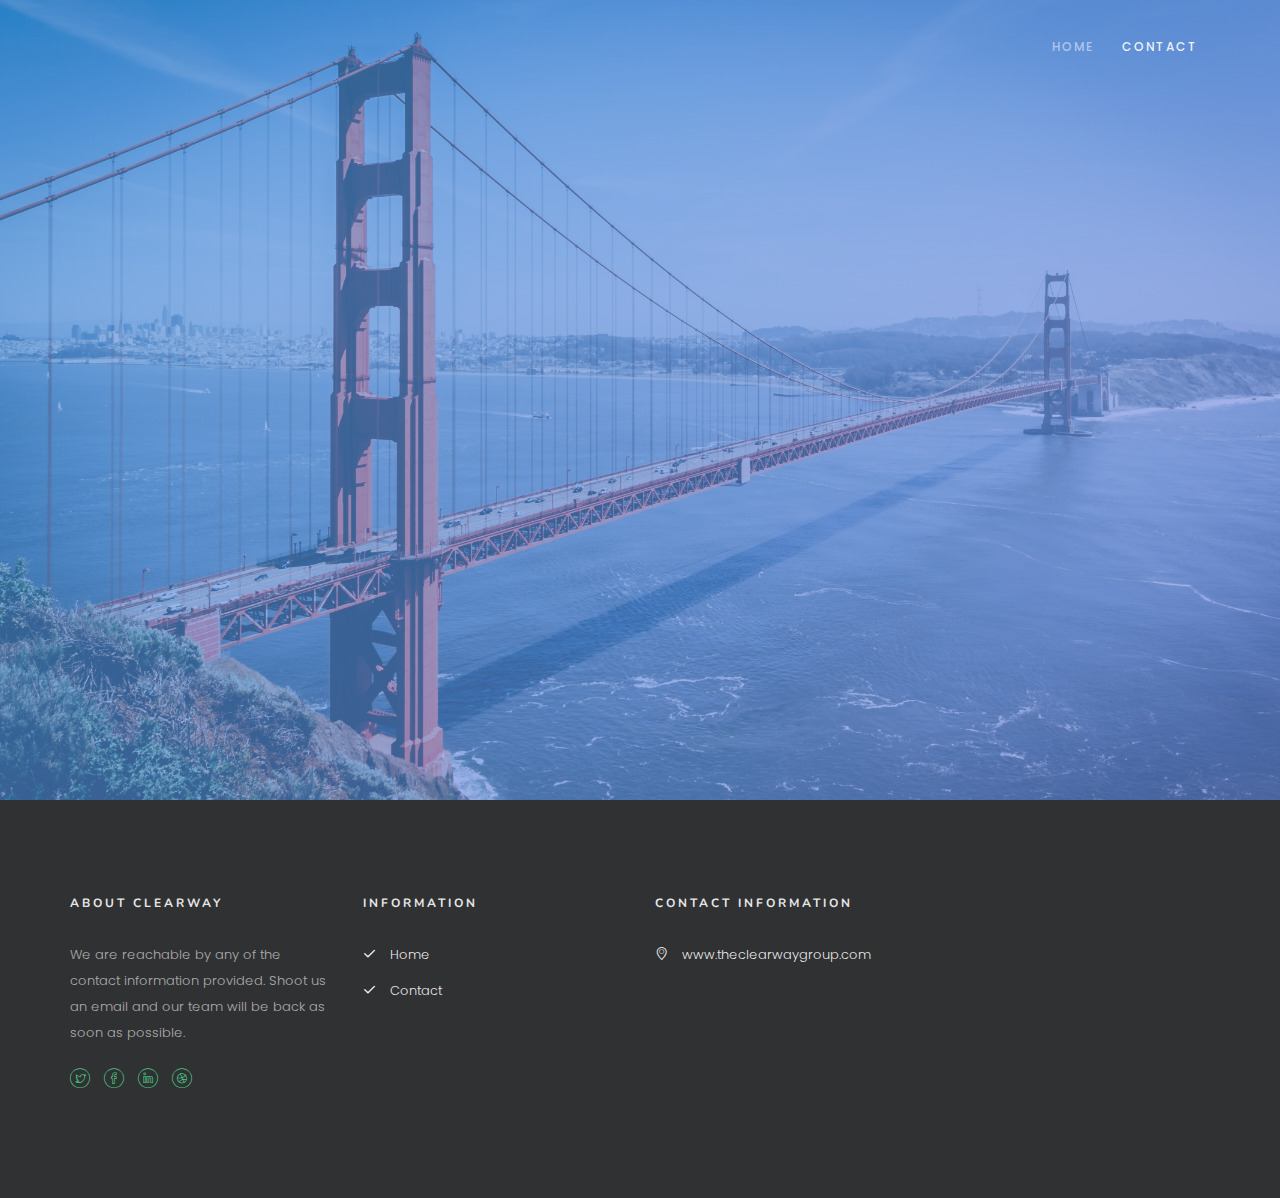
<file: index.html>
<!DOCTYPE HTML>
<html>
	<head>
	<meta charset="utf-8">
	<meta http-equiv="X-UA-Compatible" content="IE=edge">
	<title>Clearway</title>
	<meta name="viewport" content="width=device-width, initial-scale=1">
	<meta name="description" content="" />
	<meta name="keywords" content="" />
	<meta name="author" content="" />

	<link rel="apple-touch-icon" sizes="180x180" href="images/favicon_io/apple-touch-icon.png">
    <link rel="icon" type="image/png" sizes="32x32" href="images/favicon_io/favicon-32x32.png">
    <link rel="icon" type="image/png" sizes="16x16" href="images/favicon_io/favicon-16x16.png">
    <link rel="manifest" href="images/favicon_io/site.webmanifest">

  <!-- Facebook and Twitter integration -->
	<meta property="og:title" content=""/>
	<meta property="og:image" content=""/>
	<meta property="og:url" content=""/>
	<meta property="og:site_name" content=""/>
	<meta property="og:description" content=""/>
	<meta name="twitter:title" content="" />
	<meta name="twitter:image" content="" />
	<meta name="twitter:url" content="" />
	<meta name="twitter:card" content="" />

	<link href="https://fonts.googleapis.com/css?family=Poppins:300,400,500,600" rel="stylesheet">
	<link href="https://fonts.googleapis.com/css?family=Nunito:200,300,400" rel="stylesheet">
	
	<!-- Animate.css -->
	<link rel="stylesheet" href="css/animate.css">
	<!-- Icomoon Icon Fonts-->
	<link rel="stylesheet" href="css/icomoon.css">
	<!-- Bootstrap  -->
	<link rel="stylesheet" href="css/bootstrap.css">

	<!-- Magnific Popup -->
	<link rel="stylesheet" href="css/magnific-popup.css">

	<!-- Owl Carousel -->
	<link rel="stylesheet" href="css/owl.carousel.min.css">
	<link rel="stylesheet" href="css/owl.theme.default.min.css">

	<!-- Theme style  -->
	<link rel="stylesheet" href="css/style.css">

	<!-- Modernizr JS -->
	<script src="js/modernizr-2.6.2.min.js"></script>
	<!-- FOR IE9 below -->
	<!--[if lt IE 9]>
	<script src="js/respond.min.js"></script>
	<![endif]-->

	</head>
	<body>
		
	<div class="colorlib-loader"></div>

	<div id="page">
		<nav class="colorlib-nav" role="navigation">
			<div class="top-menu">
				<div class="container">
					<div class="row">
						<div class="col-md-2">
							<!-- <div id="colorlib-logo"><a href="index.html">Clearway</a></div> -->
						</div>
						<div class="col-md-10 text-right menu-1">
							<ul>
								<li class="active"><a href="index.html">Home</a></li>
							<!--	<li class="has-dropdown">
									<a href="work.html">Works</a>
									<ul class="dropdown">
										<li><a href="work-grid.html">Works grid with text</a></li>
										<li><a href="work-grid-without-text.html">Works grid w/o text</a></li>
									</ul>
								</li> -->
							
								<li><a href="contact.html">Contact</a></li>
							</ul>
						</div>
					</div>
				</div>
			</div>
		</nav>

		<section id="home" class="video-hero" style="height: 800px; background-image: url(images/cover_img_1.jpg);  background-size:cover; background-position: center center;background-attachment:fixed;" data-section="home">
		<div class="overlay"></div>




			<div class="display-t text-center">
				<div class="display-tc">
					<div class="container">
						<div class="col-md-12 col-md-offset-0">
							<div class="animate-box">
								<img src="images/clearway-1.png" style="max-height: 120px; width: auto center alt=" >
								<p>Smart Technology Formation</p>

							<!-- 	<h2>Clearway</h2> -->
								
							<!--	<p><a href="gallery.html" class="btn btn-primary btn-lg btn-custom">Get premium</a></p>  -->
							</div>
						</div>
					</div>
				</div>
			</div>
		</section>

	<!--	<div class="colorlib-featured">
			<div class="row animate-box">
				<div class="featured-wrap">
					<div class="owl-carousel">
						<div class="item">
							<div class="col-md-8 col-md-offset-2">
								<div class="featured-entry">
									<img class="img-responsive" src="images/dashboard_full_1.jpg" alt="">
								</div>
							</div>
						</div>
						<div class="item">
							<div class="col-md-8 col-md-offset-2">
								<div class="featured-entry">
									<img class="img-responsive" src="images/dashboard_full_2.jpg" alt="">
								</div>
							</div>
						</div>
						<div class="item">
							<div class="col-md-8 col-md-offset-2">
								<div class="featured-entry">
									<img class="img-responsive" src="images/dashboard_full_3.jpg" alt="">
								</div>
							</div>
						</div>
					</div>
				</div>
			</div>
		</div>
	-->
		<!-- <div class="colorlib-services colorlib-bg-white">
			<div class="container">
				<div class="row">
					<div class="col-md-4 text-center animate-box">
						<div class="services">
							<span class="icon">
								<i class="icon-map-pin"></i>
							</span>
							<div class="desc">
								<h3>World's Best Location</h3>
								<p>Clearway Group is based in the best location in the world for an effective Cannabis Production, Jujuy, Argentina.</p>
							</div>
						</div>
					</div>
					<div class="col-md-4 text-center animate-box">
						<div class="services">
							<span class="icon">
								<i class="icon-beaker"></i>
							</span>
							<div class="desc">
								<h3>Scientific Approach</h3>
								<p>Constantly optimizing our current results. With scientific background and knowledge we strive to innovate in the Cannabis Industry.</p>
							</div>
						</div>
					</div>
					<div class="col-md-4 text-center animate-box">
						<div class="services">
							<span class="icon">
								<i class="icon-globe"></i>
							</span>
							<div class="desc">
								<h3>International Market</h3>
								<p>We produce and ship to the whole world, from Israel to Canada. We produce first quality Cannabis Oil Concentrate from Jujuy, Argentina. </p>
							</div>
						</div>
					</div>
				</div>
			</div>
		</div> -->
<!--
		<div class="colorlib-intro">
			<div class="container">
				<div class="row">
					<div class="col-md-8 col-md-offset-2 text-center colorlib-heading animate-box">
						<h2>Collaborate with your design team in a new way</h2>
						<p>Even the all-powerful Pointing has no control about the blind texts it is an almost unorthographic life One day however a small line of blind text by the name of Lorem Ipsum decided to leave for the far World of Grammar.</p>
					</div>
				</div>
				-->
		<!--		<div class="row">
					<div class="col-md-12 animate-box">
						<span class="play"><a href="https://vimeo.com/channels/staffpicks/93951774" class="pulse popup-vimeo"><i class="icon-play3"></i></a></span>
					</div>
				</div> -->
		<!-- 	</div>
		</div>
 -->
		<!-- <div id="colorlib-counter" class="colorlib-counters" style="background-image: url(images/cover_img_1.jpg);" data-stellar-background-ratio="0.5">
			<div class="overlay"></div>
			<div class="container">
				<div class="row">
					<div class="col-md-12">
						<div class="col-md-4 col-sm-4 text-center animate-box">
							<div class="counter-entry">
								<span class="icon"><i class="flaticon-ribbon"></i></span>
								<div class="desc">
									<span class="colorlib-counter js-counter" data-from="0" data-to="1500" data-speed="5000" data-refresh-interval="50"></span>
									<span class="colorlib-counter-label">Of customers are satisfied with our professional support</span>
								</div>
							</div>
						</div>
						<div class="col-md-4 col-sm-4 text-center animate-box">
							<div class="counter-entry">
								<span class="icon"><i class="flaticon-church"></i></span>
								<div class="desc">
									<span class="colorlib-counter js-counter" data-from="0" data-to="500" data-speed="5000" data-refresh-interval="50"></span>
									<span class="colorlib-counter-label">Amazing preset options to be mixed and combined</span>
								</div>
							</div>
						</div>
						<div class="col-md-4 col-sm-4 text-center animate-box">
							<div class="counter-entry">
								<span class="icon"><i class="flaticon-dove"></i></span>
								<div class="desc">
									<span class="colorlib-counter js-counter" data-from="0" data-to="1200" data-speed="5000" data-refresh-interval="50"></span>
									<span class="colorlib-counter-label">Average response time on live chat support channel</span>
								</div>
							</div>
						</div>
					</div>
				</div>
			</div>
		</div> -->
		<!-- 

		<div class="colorlib-work-featured colorlib-bg-white">
			<div class="container">
				<div class="row mobile-wrap">
					<div class="col-md-5 animate-box">
						<div class="mobile-img" style="background-image: url(images/mobile-1.jpg);"></div>
					</div>
					<div class="col-md-7 animate-box">
						<div class="desc">
							<h2>About Us</h2>
							<div class="features">
								<span class="icon"><i class="icon-lightbulb"></i></span>
								<div class="f-desc">
									<h1>We help companies and governments acquire and develop disruptive production and information technologies.</h1>
								</div>
							</div>
							<div class="features">
								<span class="icon"><i class="icon-circle-compass"></i></span>
								<div class="f-desc">
									<h1>Contact us and take your company to the next level by introducing high performance technologies.</h1>
								</div>
							</div>
						<div class="features">
								<span class="icon"><i class="icon-beaker"></i></span>
								<div class="f-desc">
									<p>Farm to Lab Approach. At Clearway we firmly believe in the constant & mutual collaboration between the Cannabis Producer and the Investigation Facility. With the vision to create constant improvement on our production.</p>
								</div>
							</div> -->
						<!-- 	<p><a href="contact.html" class="btn btn-primary btn-outline with-arrow">Start collaborating <i class="icon-arrow-right3"></i></a></p>
						</div>
					</div>
				</div> 

			-->
			<!-- 	<div class="row mobile-wrap">
					<div class="col-md-5 col-md-push-7 animate-box">
						<div class="mobile-img" style="background-image: url(images/mobile-2.jpg);"></div>
					<!-- </div>
					<div class="col-md-7 col-md-pull-5 animate-box">
						<div class="desc">
							<h2>Our Clients</h2>
							<div class="features">
								<span class="icon"><i class="icon-tools-2"></i></span>
								<div class="f-desc">
									<p>Clearway Group possesses a unique license to legally produce and manufacture Cannabidiols in Jujuy, Argentina. This enables Clearway to completely harness the potential of Jujuy's fruitful soil while being fully compliant with local regulation.</p>
								</div>
							</div>
							<div class="features">
								<span class="icon"><i class="icon-circle-compass"></i></span>
								<div class="f-desc">
									<p>We have the legal bac </p>
								</div>
							</div>
							<div class="features">
								<span class="icon"><i class="icon-linegraph"></i></span>
								<div class="f-desc">
									<p>Clearway produces and treats raw Cannabidiols to generate concentrated Cannabis Oil which is sold to the pharmaceutical industry for Medical and Investigation purposes only. We disseminate our product through the main Cannabidiols investigation regions, from Israel to Canada.</p>
								</div>
							</div>
							<p><a href="contact.html" class="btn btn-primary btn-outline with-arrow">Start collaborating <i class="icon-arrow-right3"></i></a></p>
						</div>
					</div> -->
				</div>
			</div>
		</div>

	<!--	<div class="colorlib-blog">
			<div class="container">
				<div class="row">
					<div class="col-md-8 col-md-offset-2 text-center colorlib-heading animate-box">
						<h2>News from our Blog</h2>
						<p>Even the all-powerful Pointing has no control about the blind texts it is an almost unorthographic life One day however a small line of blind text by the name of Lorem Ipsum decided to leave for the far World of Grammar.</p>
					</div>
				</div>
				<div class="row">
					<div class="col-md-4 animate-box">
						<article>
							<h2>Building the Mention Sales Application on Unapp</h2>
							<p class="admin"><span>May 12, 2018</span></p>
							<p>Even the all-powerful Pointing has no control about the blind texts it is an almost unorthographic life</p>
							<p class="author-wrap"><a href="#" class="author-img" style="background-image: url(images/person1.jpg);"></a> <a href="#" class="author">by Dave Miller</a></p>
						</article>
					</div>
					<div class="col-md-4 animate-box">
						<article>
							<h2>Building the Mention Sales Application on Unapp</h2>
							<p class="admin"><span>May 12, 2018</span></p>
							<p>Even the all-powerful Pointing has no control about the blind texts it is an almost unorthographic life</p>
							<p class="author-wrap"><a href="#" class="author-img" style="background-image: url(images/person2.jpg);"></a> <a href="#" class="author">by Dave Miller</a></p>
						</article>
					</div>
					<div class="col-md-4 animate-box">
						<article>
							<h2>Building the Mention Sales Application on Unapp</h2>
							<p class="admin"><span>May 12, 2018</span></p>
							<p>Even the all-powerful Pointing has no control about the blind texts it is an almost unorthographic life</p>
							<p class="author-wrap"><a href="#" class="author-img" style="background-image: url(images/person3.jpg);"></a> <a href="#" class="author">by Dave Miller</a></p>
						</article>
					</div>
				</div>
			</div>
		</div>
-->
	<!-- 	<div id="colorlib-subscribe" class="colorlib-subscribe" style="background-image: url(images/cover_img_1.jpg);" data-stellar-background-ratio="0.5">
			<div class="overlay"></div>
			<div class="container">
				<div class="row">
					<div class="col-md-10 col-md-offset-1 text-center colorlib-heading animate-box">
						<h2>Join our NewsLetter</h2>
						<p>Subscribe to receive Clearway's information right to your inbox.</p>
					</div>
				</div>
				<div class="row animate-box">
					<div class="col-md-6 col-md-offset-3">
						<div class="row">
							<div class="col-md-12">
							<form class="form-inline qbstp-header-subscribe">
								<div class="col-three-forth">
									<div class="form-group">
										<input type="text" class="form-control" id="email" placeholder="Enter your email">
									</div>
								</div>
								<div class="col-one-third">
									<div class="form-group">
										<button type="submit" class="btn btn-primary">Subscribe Now</button>
									</div>
								</div>
							</form>
							</div>
						</div>
					</div>
				</div>
			</div>
		</div>

	<!--	<div class="colorlib-pricing">
			<div class="container">
				<div class="row">
					<div class="col-md-8 col-md-offset-2 text-center colorlib-heading animate-box">
						<h2>Pricing</h2>
						<p>Even the all-powerful Pointing has no control about the blind texts it is an almost unorthographic life One day however a small line of blind text by the name</p>
					</div>
				</div>
				<div class="row">
					<div class="col-md-3 text-center animate-box">
						<div class="pricing">
							<h2 class="pricing-heading">Starter</h2>
							<div class="price"><sup class="currency">$</sup>9<small>per month</small></div>
							<p>Far far away, behind the word mountains, far from the countries Vokalia and Consonantia, there live the blind texts.</p>
							<p><a href="#" class="btn btn-primary">Select Plan</a></p>
						</div>
					</div>
					<div class="col-md-3 text-center animate-box">
						<div class="pricing">
							<h2 class="pricing-heading">Basic</h2>
							<div class="price"><sup class="currency">$</sup>27<small>per month</small></div>
							<p>Far far away, behind the word mountains, far from the countries Vokalia and Consonantia, there live the blind texts.</p>
							<p><a href="#" class="btn btn-primary">Select Plan</a></p>
						</div>
					</div>
					<div class="col-md-3 text-center animate-box">
						<div class="pricing">
							<h2 class="pricing-heading">Pro</h2>
							<div class="price"><sup class="currency">$</sup>74<small>per month</small></div>
							<p>Far far away, behind the word mountains, far from the countries Vokalia and Consonantia, there live the blind texts.</p>
							<p><a href="#" class="btn btn-primary">Select Plan</a></p>
						</div>
					</div>
					<div class="col-md-3 text-center animate-box">
						<div class="pricing">
							<h2 class="pricing-heading">Unlimited</h2>
							<div class="price"><sup class="currency">$</sup>140<small>per month</small></div>
							<p>Far far away, behind the word mountains, far from the countries Vokalia and Consonantia, there live the blind texts.</p>
							<p><a href="#" class="btn btn-primary">Select Plan</a></p>
						</div>
					</div>
				</div>
			</div>
		</div>
			-->
		<footer id="colorlib-footer">
			<div class="container">
				<div class="row row-pb-md">
					<div class="col-md-3 colorlib-widget">
						<h4>About Clearway</h4>
						<p> We are reachable by any of the contact information provided. Shoot us an email and our team will be back as soon as possible. </p>
						<p>
							<ul class="colorlib-social-icons">
								<li><a href="#"><i class="icon-twitter"></i></a></li>
								<li><a href="#"><i class="icon-facebook"></i></a></li>
								<li><a href="#"><i class="icon-linkedin"></i></a></li>
								<li><a href="#"><i class="icon-dribbble"></i></a></li>
							</ul>
						</p>
					</div>
					<div class="col-md-3 colorlib-widget">
						<h4>Information</h4>
						<p>
							<ul class="colorlib-footer-links">
								<li><a href="#"><i class="icon-check"></i> Home</a></li>
								
							
							<!--	<li><a href="#"><i class="icon-check"></i> About</a></li> -->
						
								<li><a href="#"><i class="icon-check"></i> Contact</a></li>
								
							</ul>
						</p>
					</div>

				<!--	<div class="col-md-3 colorlib-widget">
						<h4>Recent Blog</h4>
						<div class="f-blog">
							<a href="blog.html" class="blog-img" style="background-image: url(images/blog-1.jpg);">
							</a>
							<div class="desc">
								<h2><a href="blog.html">Photoshoot Technique</a></h2>
								<p class="admin"><span>30 March 2018</span></p>
							</div>
						</div>
						<div class="f-blog">
							<a href="blog.html" class="blog-img" style="background-image: url(images/blog-2.jpg);">
							</a>
							<div class="desc">
								<h2><a href="blog.html">Camera Lens Shoot</a></h2>
								<p class="admin"><span>30 March 2018</span></p>
							</div>
						</div>
						<div class="f-blog">
							<a href="blog.html" class="blog-img" style="background-image: url(images/blog-3.jpg);">
							</a>
							<div class="desc">
								<h2><a href="blog.html">Imahe the biggest photography studio</a></h2>
								<p class="admin"><span>30 March 2018</span></p>
							</div>
						</div>
					</div>
-->
					<div class="col-md-3 colorlib-widget">
						<h4>Contact Information</h4>
						<ul class="colorlib-footer-links">
							<!-- <li> <br> Located in Buenos Aires, Argentina </li> -->
						<!-- 	<li><a href="tel://1234567920"><i class="icon-phone"></i> +54 11 6647 2830</a></li>
							<li><a href="mailto:info@yoursite.com"><i class="icon-envelope"></i> info@clerway.group</a></li> -->
							<li><a href="#"><i class="icon-location4"></i> www.theclearwaygroup.com </a></li>
						</ul>
					</div>
				</div>
			</div>
			
		</footer>
	</div>

	<div class="gototop js-top">
		<a href="#" class="js-gotop"><i class="icon-arrow-up2"></i></a>
	</div>
	
	<!-- jQuery -->
	<script src="js/jquery.min.js"></script>
	<!-- jQuery Easing -->
	<script src="js/jquery.easing.1.3.js"></script>
	<!-- Bootstrap -->
	<script src="js/bootstrap.min.js"></script>
	<!-- Waypoints -->
	<script src="js/jquery.waypoints.min.js"></script>
	<!-- Stellar Parallax -->
	<script src="js/jquery.stellar.min.js"></script>
	<!-- YTPlayer -->
	<script src="js/jquery.mb.YTPlayer.min.js"></script>
	<!-- Owl carousel -->
	<script src="js/owl.carousel.min.js"></script>
	<!-- Magnific Popup -->
	<script src="js/jquery.magnific-popup.min.js"></script>
	<script src="js/magnific-popup-options.js"></script>
	<!-- Counters -->
	<script src="js/jquery.countTo.js"></script>
	<!-- Main -->
	<script src="js/main.js"></script>

	</body>
</html>
</file>
<file: css/icomoon.css>
@font-face {
  font-family: 'icomoon';
  src:  url('fonts/icomoon.eot?5j2n32');
  src:  url('fonts/icomoon.eot?5j2n32#iefix') format('embedded-opentype'),
    url('fonts/icomoon.ttf?5j2n32') format('truetype'),
    url('fonts/icomoon.woff?5j2n32') format('woff'),
    url('fonts/icomoon.svg?5j2n32#icomoon') format('svg');
  font-weight: normal;
  font-style: normal;
}

[class^="icon-"], [class*=" icon-"] {
  /* use !important to prevent issues with browser extensions that change fonts */
  font-family: 'icomoon' !important;
  speak: none;
  font-style: normal;
  font-weight: normal;
  font-variant: normal;
  text-transform: none;
  line-height: 1;

  /* Better Font Rendering =========== */
  -webkit-font-smoothing: antialiased;
  -moz-osx-font-smoothing: grayscale;
}

.icon-eye2:before {
  content: "\e064";
}
.icon-paper-clip:before {
  content: "\e065";
}
.icon-mail5:before {
  content: "\e066";
}
.icon-toggle:before {
  content: "\e067";
}
.icon-layout:before {
  content: "\e068";
}
.icon-link2:before {
  content: "\e069";
}
.icon-bell2:before {
  content: "\e06a";
}
.icon-lock3:before {
  content: "\e06b";
}
.icon-unlock:before {
  content: "\e06c";
}
.icon-ribbon2:before {
  content: "\e06d";
}
.icon-image2:before {
  content: "\e06e";
}
.icon-signal:before {
  content: "\e06f";
}
.icon-target3:before {
  content: "\e070";
}
.icon-clipboard3:before {
  content: "\e071";
}
.icon-clock3:before {
  content: "\e072";
}
.icon-watch:before {
  content: "\e073";
}
.icon-air-play:before {
  content: "\e074";
}
.icon-camera3:before {
  content: "\e075";
}
.icon-video2:before {
  content: "\e076";
}
.icon-disc:before {
  content: "\e077";
}
.icon-printer3:before {
  content: "\e078";
}
.icon-monitor:before {
  content: "\e079";
}
.icon-server:before {
  content: "\e07a";
}
.icon-cog2:before {
  content: "\e07b";
}
.icon-heart3:before {
  content: "\e07c";
}
.icon-paragraph:before {
  content: "\e07d";
}
.icon-align-justify:before {
  content: "\e07e";
}
.icon-align-left:before {
  content: "\e07f";
}
.icon-align-center:before {
  content: "\e080";
}
.icon-align-right:before {
  content: "\e081";
}
.icon-book2:before {
  content: "\e082";
}
.icon-layers2:before {
  content: "\e083";
}
.icon-stack2:before {
  content: "\e084";
}
.icon-stack-2:before {
  content: "\e085";
}
.icon-paper:before {
  content: "\e086";
}
.icon-paper-stack:before {
  content: "\e087";
}
.icon-search3:before {
  content: "\e088";
}
.icon-zoom-in2:before {
  content: "\e089";
}
.icon-zoom-out2:before {
  content: "\e08a";
}
.icon-reply2:before {
  content: "\e08b";
}
.icon-circle-plus:before {
  content: "\e08c";
}
.icon-circle-minus:before {
  content: "\e08d";
}
.icon-circle-check:before {
  content: "\e08e";
}
.icon-circle-cross:before {
  content: "\e08f";
}
.icon-square-plus:before {
  content: "\e090";
}
.icon-square-minus:before {
  content: "\e091";
}
.icon-square-check:before {
  content: "\e092";
}
.icon-square-cross:before {
  content: "\e093";
}
.icon-microphone:before {
  content: "\e094";
}
.icon-record:before {
  content: "\e095";
}
.icon-skip-back:before {
  content: "\e096";
}
.icon-rewind:before {
  content: "\e097";
}
.icon-play4:before {
  content: "\e098";
}
.icon-pause3:before {
  content: "\e099";
}
.icon-stop3:before {
  content: "\e09a";
}
.icon-fast-forward:before {
  content: "\e09b";
}
.icon-skip-forward:before {
  content: "\e09c";
}
.icon-shuffle2:before {
  content: "\e09d";
}
.icon-repeat:before {
  content: "\e09e";
}
.icon-folder2:before {
  content: "\e09f";
}
.icon-umbrella:before {
  content: "\e0a0";
}
.icon-moon:before {
  content: "\e0a1";
}
.icon-thermometer:before {
  content: "\e0a2";
}
.icon-drop:before {
  content: "\e0a3";
}
.icon-sun2:before {
  content: "\e0a4";
}
.icon-cloud3:before {
  content: "\e0a5";
}
.icon-cloud-upload2:before {
  content: "\e0a6";
}
.icon-cloud-download2:before {
  content: "\e0a7";
}
.icon-upload4:before {
  content: "\e0a8";
}
.icon-download4:before {
  content: "\e0a9";
}
.icon-location3:before {
  content: "\e0aa";
}
.icon-location-2:before {
  content: "\e0ab";
}
.icon-map3:before {
  content: "\e0ac";
}
.icon-battery:before {
  content: "\e0ad";
}
.icon-head:before {
  content: "\e0ae";
}
.icon-briefcase3:before {
  content: "\e0af";
}
.icon-speech-bubble:before {
  content: "\e0b0";
}
.icon-anchor2:before {
  content: "\e0b1";
}
.icon-globe2:before {
  content: "\e0b2";
}
.icon-box:before {
  content: "\e0b3";
}
.icon-reload:before {
  content: "\e0b4";
}
.icon-share3:before {
  content: "\e0b5";
}
.icon-marquee:before {
  content: "\e0b6";
}
.icon-marquee-plus:before {
  content: "\e0b7";
}
.icon-marquee-minus:before {
  content: "\e0b8";
}
.icon-tag:before {
  content: "\e0b9";
}
.icon-power2:before {
  content: "\e0ba";
}
.icon-command2:before {
  content: "\e0bb";
}
.icon-alt:before {
  content: "\e0bc";
}
.icon-esc:before {
  content: "\e0bd";
}
.icon-bar-graph:before {
  content: "\e0be";
}
.icon-bar-graph-2:before {
  content: "\e0bf";
}
.icon-pie-graph:before {
  content: "\e0c0";
}
.icon-star:before {
  content: "\e0c1";
}
.icon-arrow-left3:before {
  content: "\e0c2";
}
.icon-arrow-right3:before {
  content: "\e0c3";
}
.icon-arrow-up3:before {
  content: "\e0c4";
}
.icon-arrow-down3:before {
  content: "\e0c5";
}
.icon-volume:before {
  content: "\e0c6";
}
.icon-mute:before {
  content: "\e0c7";
}
.icon-content-right:before {
  content: "\e100";
}
.icon-content-left:before {
  content: "\e101";
}
.icon-grid2:before {
  content: "\e102";
}
.icon-grid-2:before {
  content: "\e103";
}
.icon-columns:before {
  content: "\e104";
}
.icon-loader:before {
  content: "\e105";
}
.icon-bag:before {
  content: "\e106";
}
.icon-ban:before {
  content: "\e107";
}
.icon-flag3:before {
  content: "\e108";
}
.icon-trash:before {
  content: "\e109";
}
.icon-expand2:before {
  content: "\e110";
}
.icon-contract:before {
  content: "\e111";
}
.icon-maximize:before {
  content: "\e112";
}
.icon-minimize:before {
  content: "\e113";
}
.icon-plus2:before {
  content: "\e114";
}
.icon-minus2:before {
  content: "\e115";
}
.icon-check:before {
  content: "\e116";
}
.icon-cross2:before {
  content: "\e117";
}
.icon-move:before {
  content: "\e118";
}
.icon-delete:before {
  content: "\e119";
}
.icon-menu5:before {
  content: "\e120";
}
.icon-archive:before {
  content: "\e121";
}
.icon-inbox:before {
  content: "\e122";
}
.icon-outbox:before {
  content: "\e123";
}
.icon-file:before {
  content: "\e124";
}
.icon-file-add:before {
  content: "\e125";
}
.icon-file-subtract:before {
  content: "\e126";
}
.icon-help:before {
  content: "\e127";
}
.icon-open:before {
  content: "\e128";
}
.icon-ellipsis:before {
  content: "\e129";
}
.icon-heart4:before {
  content: "\e900";
}
.icon-cloud4:before {
  content: "\e901";
}
.icon-star2:before {
  content: "\e902";
}
.icon-tv2:before {
  content: "\e903";
}
.icon-sound:before {
  content: "\e904";
}
.icon-video3:before {
  content: "\e905";
}
.icon-trash2:before {
  content: "\e906";
}
.icon-user2:before {
  content: "\e907";
}
.icon-key3:before {
  content: "\e908";
}
.icon-search4:before {
  content: "\e909";
}
.icon-settings:before {
  content: "\e90a";
}
.icon-camera4:before {
  content: "\e90b";
}
.icon-tag2:before {
  content: "\e90c";
}
.icon-lock4:before {
  content: "\e90d";
}
.icon-bulb:before {
  content: "\e90e";
}
.icon-pen2:before {
  content: "\e90f";
}
.icon-diamond:before {
  content: "\e910";
}
.icon-display2:before {
  content: "\e911";
}
.icon-location4:before {
  content: "\e912";
}
.icon-eye3:before {
  content: "\e913";
}
.icon-bubble3:before {
  content: "\e914";
}
.icon-stack3:before {
  content: "\e915";
}
.icon-cup:before {
  content: "\e916";
}
.icon-phone3:before {
  content: "\e917";
}
.icon-news:before {
  content: "\e918";
}
.icon-mail6:before {
  content: "\e919";
}
.icon-like:before {
  content: "\e91a";
}
.icon-photo:before {
  content: "\e91b";
}
.icon-note:before {
  content: "\e91c";
}
.icon-clock4:before {
  content: "\e91d";
}
.icon-paperplane:before {
  content: "\e91e";
}
.icon-params:before {
  content: "\e91f";
}
.icon-banknote:before {
  content: "\e920";
}
.icon-data:before {
  content: "\e921";
}
.icon-music2:before {
  content: "\e922";
}
.icon-megaphone2:before {
  content: "\e923";
}
.icon-study:before {
  content: "\e924";
}
.icon-lab2:before {
  content: "\e925";
}
.icon-food:before {
  content: "\e926";
}
.icon-t-shirt:before {
  content: "\e927";
}
.icon-fire2:before {
  content: "\e928";
}
.icon-clip:before {
  content: "\e929";
}
.icon-shop:before {
  content: "\e92a";
}
.icon-calendar3:before {
  content: "\e92b";
}
.icon-wallet2:before {
  content: "\e92c";
}
.icon-vynil:before {
  content: "\e92d";
}
.icon-truck2:before {
  content: "\e92e";
}
.icon-world:before {
  content: "\e92f";
}
.icon-mobile:before {
  content: "\e000";
}
.icon-laptop:before {
  content: "\e001";
}
.icon-desktop:before {
  content: "\e002";
}
.icon-tablet:before {
  content: "\e003";
}
.icon-phone:before {
  content: "\e004";
}
.icon-document:before {
  content: "\e005";
}
.icon-documents:before {
  content: "\e006";
}
.icon-search:before {
  content: "\e007";
}
.icon-clipboard:before {
  content: "\e008";
}
.icon-newspaper:before {
  content: "\e009";
}
.icon-notebook:before {
  content: "\e00a";
}
.icon-book-open:before {
  content: "\e00b";
}
.icon-browser:before {
  content: "\e00c";
}
.icon-calendar:before {
  content: "\e00d";
}
.icon-presentation:before {
  content: "\e00e";
}
.icon-picture:before {
  content: "\e00f";
}
.icon-pictures:before {
  content: "\e010";
}
.icon-video:before {
  content: "\e011";
}
.icon-camera:before {
  content: "\e012";
}
.icon-printer:before {
  content: "\e013";
}
.icon-toolbox:before {
  content: "\e014";
}
.icon-briefcase:before {
  content: "\e015";
}
.icon-wallet:before {
  content: "\e016";
}
.icon-gift:before {
  content: "\e017";
}
.icon-bargraph:before {
  content: "\e018";
}
.icon-grid:before {
  content: "\e019";
}
.icon-expand:before {
  content: "\e01a";
}
.icon-focus:before {
  content: "\e01b";
}
.icon-edit:before {
  content: "\e01c";
}
.icon-adjustments:before {
  content: "\e01d";
}
.icon-ribbon:before {
  content: "\e01e";
}
.icon-hourglass:before {
  content: "\e01f";
}
.icon-lock:before {
  content: "\e020";
}
.icon-megaphone:before {
  content: "\e021";
}
.icon-shield:before {
  content: "\e022";
}
.icon-trophy:before {
  content: "\e023";
}
.icon-flag:before {
  content: "\e024";
}
.icon-map:before {
  content: "\e025";
}
.icon-puzzle:before {
  content: "\e026";
}
.icon-basket:before {
  content: "\e027";
}
.icon-envelope:before {
  content: "\e028";
}
.icon-streetsign:before {
  content: "\e029";
}
.icon-telescope:before {
  content: "\e02a";
}
.icon-gears:before {
  content: "\e02b";
}
.icon-key:before {
  content: "\e02c";
}
.icon-paperclip:before {
  content: "\e02d";
}
.icon-attachment:before {
  content: "\e02e";
}
.icon-pricetags:before {
  content: "\e02f";
}
.icon-lightbulb:before {
  content: "\e030";
}
.icon-layers:before {
  content: "\e031";
}
.icon-pencil:before {
  content: "\e032";
}
.icon-tools:before {
  content: "\e033";
}
.icon-tools-2:before {
  content: "\e034";
}
.icon-scissors:before {
  content: "\e035";
}
.icon-paintbrush:before {
  content: "\e036";
}
.icon-magnifying-glass:before {
  content: "\e037";
}
.icon-circle-compass:before {
  content: "\e038";
}
.icon-linegraph:before {
  content: "\e039";
}
.icon-mic:before {
  content: "\e03a";
}
.icon-strategy:before {
  content: "\e03b";
}
.icon-beaker:before {
  content: "\e03c";
}
.icon-caution:before {
  content: "\e03d";
}
.icon-recycle:before {
  content: "\e03e";
}
.icon-anchor:before {
  content: "\e03f";
}
.icon-profile-male:before {
  content: "\e040";
}
.icon-profile-female:before {
  content: "\e041";
}
.icon-bike:before {
  content: "\e042";
}
.icon-wine:before {
  content: "\e043";
}
.icon-hotairballoon:before {
  content: "\e044";
}
.icon-globe:before {
  content: "\e045";
}
.icon-genius:before {
  content: "\e046";
}
.icon-map-pin:before {
  content: "\e047";
}
.icon-dial:before {
  content: "\e048";
}
.icon-chat:before {
  content: "\e049";
}
.icon-heart:before {
  content: "\e04a";
}
.icon-cloud:before {
  content: "\e04b";
}
.icon-upload:before {
  content: "\e04c";
}
.icon-download:before {
  content: "\e04d";
}
.icon-target:before {
  content: "\e04e";
}
.icon-hazardous:before {
  content: "\e04f";
}
.icon-piechart:before {
  content: "\e050";
}
.icon-speedometer:before {
  content: "\e051";
}
.icon-global:before {
  content: "\e052";
}
.icon-compass:before {
  content: "\e053";
}
.icon-lifesaver:before {
  content: "\e054";
}
.icon-clock:before {
  content: "\e055";
}
.icon-aperture:before {
  content: "\e056";
}
.icon-quote:before {
  content: "\e057";
}
.icon-scope:before {
  content: "\e058";
}
.icon-alarmclock:before {
  content: "\e059";
}
.icon-refresh:before {
  content: "\e05a";
}
.icon-happy:before {
  content: "\e05b";
}
.icon-sad:before {
  content: "\e05c";
}
.icon-facebook:before {
  content: "\e05d";
}
.icon-twitter:before {
  content: "\e05e";
}
.icon-googleplus:before {
  content: "\e05f";
}
.icon-rss:before {
  content: "\e060";
}
.icon-tumblr:before {
  content: "\e061";
}
.icon-linkedin:before {
  content: "\e062";
}
.icon-dribbble:before {
  content: "\e063";
}
.icon-home:before {
  content: "\e930";
}
.icon-home2:before {
  content: "\e931";
}
.icon-home3:before {
  content: "\e932";
}
.icon-office:before {
  content: "\e933";
}
.icon-newspaper2:before {
  content: "\e934";
}
.icon-pencil2:before {
  content: "\e935";
}
.icon-pencil22:before {
  content: "\e936";
}
.icon-quill:before {
  content: "\e937";
}
.icon-pen:before {
  content: "\e938";
}
.icon-blog:before {
  content: "\e939";
}
.icon-eyedropper:before {
  content: "\e93a";
}
.icon-droplet:before {
  content: "\e93b";
}
.icon-paint-format:before {
  content: "\e93c";
}
.icon-image:before {
  content: "\e93d";
}
.icon-images:before {
  content: "\e93e";
}
.icon-camera2:before {
  content: "\e93f";
}
.icon-headphones:before {
  content: "\e940";
}
.icon-music:before {
  content: "\e941";
}
.icon-play:before {
  content: "\e942";
}
.icon-film:before {
  content: "\e943";
}
.icon-video-camera:before {
  content: "\e944";
}
.icon-dice:before {
  content: "\e945";
}
.icon-pacman:before {
  content: "\e946";
}
.icon-spades:before {
  content: "\e947";
}
.icon-clubs:before {
  content: "\e948";
}
.icon-diamonds:before {
  content: "\e949";
}
.icon-bullhorn:before {
  content: "\e94a";
}
.icon-connection:before {
  content: "\e94b";
}
.icon-podcast:before {
  content: "\e94c";
}
.icon-feed:before {
  content: "\e94d";
}
.icon-mic2:before {
  content: "\e94e";
}
.icon-book:before {
  content: "\e94f";
}
.icon-books:before {
  content: "\e950";
}
.icon-library:before {
  content: "\e951";
}
.icon-file-text:before {
  content: "\e952";
}
.icon-profile:before {
  content: "\e953";
}
.icon-file-empty:before {
  content: "\e954";
}
.icon-files-empty:before {
  content: "\e955";
}
.icon-file-text2:before {
  content: "\e956";
}
.icon-file-picture:before {
  content: "\e957";
}
.icon-file-music:before {
  content: "\e958";
}
.icon-file-play:before {
  content: "\e959";
}
.icon-file-video:before {
  content: "\e95a";
}
.icon-file-zip:before {
  content: "\e95b";
}
.icon-copy:before {
  content: "\e95c";
}
.icon-paste:before {
  content: "\e95d";
}
.icon-stack:before {
  content: "\e95e";
}
.icon-folder:before {
  content: "\e95f";
}
.icon-folder-open:before {
  content: "\e960";
}
.icon-folder-plus:before {
  content: "\e961";
}
.icon-folder-minus:before {
  content: "\e962";
}
.icon-folder-download:before {
  content: "\e963";
}
.icon-folder-upload:before {
  content: "\e964";
}
.icon-price-tag:before {
  content: "\e965";
}
.icon-price-tags:before {
  content: "\e966";
}
.icon-barcode:before {
  content: "\e967";
}
.icon-qrcode:before {
  content: "\e968";
}
.icon-ticket:before {
  content: "\e969";
}
.icon-cart:before {
  content: "\e96a";
}
.icon-coin-dollar:before {
  content: "\e96b";
}
.icon-coin-euro:before {
  content: "\e96c";
}
.icon-coin-pound:before {
  content: "\e96d";
}
.icon-coin-yen:before {
  content: "\e96e";
}
.icon-credit-card:before {
  content: "\e96f";
}
.icon-calculator:before {
  content: "\e970";
}
.icon-lifebuoy:before {
  content: "\e971";
}
.icon-phone2:before {
  content: "\e972";
}
.icon-phone-hang-up:before {
  content: "\e973";
}
.icon-address-book:before {
  content: "\e974";
}
.icon-envelop:before {
  content: "\e975";
}
.icon-pushpin:before {
  content: "\e976";
}
.icon-location:before {
  content: "\e977";
}
.icon-location2:before {
  content: "\e978";
}
.icon-compass2:before {
  content: "\e979";
}
.icon-compass22:before {
  content: "\e97a";
}
.icon-map2:before {
  content: "\e97b";
}
.icon-map22:before {
  content: "\e97c";
}
.icon-history:before {
  content: "\e97d";
}
.icon-clock2:before {
  content: "\e97e";
}
.icon-clock22:before {
  content: "\e97f";
}
.icon-alarm:before {
  content: "\e980";
}
.icon-bell:before {
  content: "\e981";
}
.icon-stopwatch:before {
  content: "\e982";
}
.icon-calendar2:before {
  content: "\e983";
}
.icon-printer2:before {
  content: "\e984";
}
.icon-keyboard:before {
  content: "\e985";
}
.icon-display:before {
  content: "\e986";
}
.icon-laptop2:before {
  content: "\e987";
}
.icon-mobile2:before {
  content: "\e988";
}
.icon-mobile22:before {
  content: "\e989";
}
.icon-tablet2:before {
  content: "\e98a";
}
.icon-tv:before {
  content: "\e98b";
}
.icon-drawer:before {
  content: "\e98c";
}
.icon-drawer2:before {
  content: "\e98d";
}
.icon-box-add:before {
  content: "\e98e";
}
.icon-box-remove:before {
  content: "\e98f";
}
.icon-download3:before {
  content: "\e990";
}
.icon-upload2:before {
  content: "\e991";
}
.icon-floppy-disk:before {
  content: "\e992";
}
.icon-drive:before {
  content: "\e993";
}
.icon-database:before {
  content: "\e994";
}
.icon-undo:before {
  content: "\e995";
}
.icon-redo:before {
  content: "\e996";
}
.icon-undo2:before {
  content: "\e997";
}
.icon-redo2:before {
  content: "\e998";
}
.icon-forward:before {
  content: "\e999";
}
.icon-reply:before {
  content: "\e99a";
}
.icon-bubble:before {
  content: "\e99b";
}
.icon-bubbles:before {
  content: "\e99c";
}
.icon-bubbles2:before {
  content: "\e99d";
}
.icon-bubble2:before {
  content: "\e99e";
}
.icon-bubbles3:before {
  content: "\e99f";
}
.icon-bubbles4:before {
  content: "\e9a0";
}
.icon-user:before {
  content: "\e9a1";
}
.icon-users:before {
  content: "\e9a2";
}
.icon-user-plus:before {
  content: "\e9a3";
}
.icon-user-minus:before {
  content: "\e9a4";
}
.icon-user-check:before {
  content: "\e9a5";
}
.icon-user-tie:before {
  content: "\e9a6";
}
.icon-quotes-left:before {
  content: "\e9a7";
}
.icon-quotes-right:before {
  content: "\e9a8";
}
.icon-hour-glass:before {
  content: "\e9a9";
}
.icon-spinner:before {
  content: "\e9aa";
}
.icon-spinner2:before {
  content: "\e9ab";
}
.icon-spinner3:before {
  content: "\e9ac";
}
.icon-spinner4:before {
  content: "\e9ad";
}
.icon-spinner5:before {
  content: "\e9ae";
}
.icon-spinner6:before {
  content: "\e9af";
}
.icon-spinner7:before {
  content: "\e9b0";
}
.icon-spinner8:before {
  content: "\e9b1";
}
.icon-spinner9:before {
  content: "\e9b2";
}
.icon-spinner10:before {
  content: "\e9b3";
}
.icon-spinner11:before {
  content: "\e9b4";
}
.icon-binoculars:before {
  content: "\e9b5";
}
.icon-search2:before {
  content: "\e9b6";
}
.icon-zoom-in:before {
  content: "\e9b7";
}
.icon-zoom-out:before {
  content: "\e9b8";
}
.icon-enlarge:before {
  content: "\e9b9";
}
.icon-shrink:before {
  content: "\e9ba";
}
.icon-enlarge2:before {
  content: "\e9bb";
}
.icon-shrink2:before {
  content: "\e9bc";
}
.icon-key2:before {
  content: "\e9bd";
}
.icon-key22:before {
  content: "\e9be";
}
.icon-lock2:before {
  content: "\e9bf";
}
.icon-unlocked:before {
  content: "\e9c0";
}
.icon-wrench:before {
  content: "\e9c1";
}
.icon-equalizer:before {
  content: "\e9c2";
}
.icon-equalizer2:before {
  content: "\e9c3";
}
.icon-cog:before {
  content: "\e9c4";
}
.icon-cogs:before {
  content: "\e9c5";
}
.icon-hammer:before {
  content: "\e9c6";
}
.icon-magic-wand:before {
  content: "\e9c7";
}
.icon-aid-kit:before {
  content: "\e9c8";
}
.icon-bug:before {
  content: "\e9c9";
}
.icon-pie-chart:before {
  content: "\e9ca";
}
.icon-stats-dots:before {
  content: "\e9cb";
}
.icon-stats-bars:before {
  content: "\e9cc";
}
.icon-stats-bars2:before {
  content: "\e9cd";
}
.icon-trophy2:before {
  content: "\e9ce";
}
.icon-gift2:before {
  content: "\e9cf";
}
.icon-glass:before {
  content: "\e9d0";
}
.icon-glass2:before {
  content: "\e9d1";
}
.icon-mug:before {
  content: "\e9d2";
}
.icon-spoon-knife:before {
  content: "\e9d3";
}
.icon-leaf:before {
  content: "\e9d4";
}
.icon-rocket:before {
  content: "\e9d5";
}
.icon-meter:before {
  content: "\e9d6";
}
.icon-meter2:before {
  content: "\e9d7";
}
.icon-hammer2:before {
  content: "\e9d8";
}
.icon-fire:before {
  content: "\e9d9";
}
.icon-lab:before {
  content: "\e9da";
}
.icon-magnet:before {
  content: "\e9db";
}
.icon-bin:before {
  content: "\e9dc";
}
.icon-bin2:before {
  content: "\e9dd";
}
.icon-briefcase2:before {
  content: "\e9de";
}
.icon-airplane:before {
  content: "\e9df";
}
.icon-truck:before {
  content: "\e9e0";
}
.icon-road:before {
  content: "\e9e1";
}
.icon-accessibility:before {
  content: "\e9e2";
}
.icon-target2:before {
  content: "\e9e3";
}
.icon-shield2:before {
  content: "\e9e4";
}
.icon-power:before {
  content: "\e9e5";
}
.icon-switch:before {
  content: "\e9e6";
}
.icon-power-cord:before {
  content: "\e9e7";
}
.icon-clipboard2:before {
  content: "\e9e8";
}
.icon-list-numbered:before {
  content: "\e9e9";
}
.icon-list:before {
  content: "\e9ea";
}
.icon-list2:before {
  content: "\e9eb";
}
.icon-tree:before {
  content: "\e9ec";
}
.icon-menu:before {
  content: "\e9ed";
}
.icon-menu2:before {
  content: "\e9ee";
}
.icon-menu3:before {
  content: "\e9ef";
}
.icon-menu4:before {
  content: "\e9f0";
}
.icon-cloud2:before {
  content: "\e9f1";
}
.icon-cloud-download:before {
  content: "\e9f2";
}
.icon-cloud-upload:before {
  content: "\e9f3";
}
.icon-cloud-check:before {
  content: "\e9f4";
}
.icon-download2:before {
  content: "\e9f5";
}
.icon-upload22:before {
  content: "\e9f6";
}
.icon-download32:before {
  content: "\e9f7";
}
.icon-upload3:before {
  content: "\e9f8";
}
.icon-sphere:before {
  content: "\e9f9";
}
.icon-earth:before {
  content: "\e9fa";
}
.icon-link:before {
  content: "\e9fb";
}
.icon-flag2:before {
  content: "\e9fc";
}
.icon-attachment2:before {
  content: "\e9fd";
}
.icon-eye:before {
  content: "\e9fe";
}
.icon-eye-plus:before {
  content: "\e9ff";
}
.icon-eye-minus:before {
  content: "\ea00";
}
.icon-eye-blocked:before {
  content: "\ea01";
}
.icon-bookmark:before {
  content: "\ea02";
}
.icon-bookmarks:before {
  content: "\ea03";
}
.icon-sun:before {
  content: "\ea04";
}
.icon-contrast:before {
  content: "\ea05";
}
.icon-brightness-contrast:before {
  content: "\ea06";
}
.icon-star-empty:before {
  content: "\ea07";
}
.icon-star-half:before {
  content: "\ea08";
}
.icon-star-full:before {
  content: "\ea09";
}
.icon-heart2:before {
  content: "\ea0a";
}
.icon-heart-broken:before {
  content: "\ea0b";
}
.icon-man:before {
  content: "\ea0c";
}
.icon-woman:before {
  content: "\ea0d";
}
.icon-man-woman:before {
  content: "\ea0e";
}
.icon-happy3:before {
  content: "\ea0f";
}
.icon-happy2:before {
  content: "\ea10";
}
.icon-smile:before {
  content: "\ea11";
}
.icon-smile2:before {
  content: "\ea12";
}
.icon-tongue:before {
  content: "\ea13";
}
.icon-tongue2:before {
  content: "\ea14";
}
.icon-sad2:before {
  content: "\ea15";
}
.icon-sad22:before {
  content: "\ea16";
}
.icon-wink:before {
  content: "\ea17";
}
.icon-wink2:before {
  content: "\ea18";
}
.icon-grin:before {
  content: "\ea19";
}
.icon-grin2:before {
  content: "\ea1a";
}
.icon-cool:before {
  content: "\ea1b";
}
.icon-cool2:before {
  content: "\ea1c";
}
.icon-angry:before {
  content: "\ea1d";
}
.icon-angry2:before {
  content: "\ea1e";
}
.icon-evil:before {
  content: "\ea1f";
}
.icon-evil2:before {
  content: "\ea20";
}
.icon-shocked:before {
  content: "\ea21";
}
.icon-shocked2:before {
  content: "\ea22";
}
.icon-baffled:before {
  content: "\ea23";
}
.icon-baffled2:before {
  content: "\ea24";
}
.icon-confused:before {
  content: "\ea25";
}
.icon-confused2:before {
  content: "\ea26";
}
.icon-neutral:before {
  content: "\ea27";
}
.icon-neutral2:before {
  content: "\ea28";
}
.icon-hipster:before {
  content: "\ea29";
}
.icon-hipster2:before {
  content: "\ea2a";
}
.icon-wondering:before {
  content: "\ea2b";
}
.icon-wondering2:before {
  content: "\ea2c";
}
.icon-sleepy:before {
  content: "\ea2d";
}
.icon-sleepy2:before {
  content: "\ea2e";
}
.icon-frustrated:before {
  content: "\ea2f";
}
.icon-frustrated2:before {
  content: "\ea30";
}
.icon-crying:before {
  content: "\ea31";
}
.icon-crying2:before {
  content: "\ea32";
}
.icon-point-up:before {
  content: "\ea33";
}
.icon-point-right:before {
  content: "\ea34";
}
.icon-point-down:before {
  content: "\ea35";
}
.icon-point-left:before {
  content: "\ea36";
}
.icon-warning:before {
  content: "\ea37";
}
.icon-notification:before {
  content: "\ea38";
}
.icon-question:before {
  content: "\ea39";
}
.icon-plus:before {
  content: "\ea3a";
}
.icon-minus:before {
  content: "\ea3b";
}
.icon-info:before {
  content: "\ea3c";
}
.icon-cancel-circle:before {
  content: "\ea3d";
}
.icon-blocked:before {
  content: "\ea3e";
}
.icon-cross:before {
  content: "\ea3f";
}
.icon-checkmark:before {
  content: "\ea40";
}
.icon-checkmark2:before {
  content: "\ea41";
}
.icon-spell-check:before {
  content: "\ea42";
}
.icon-enter:before {
  content: "\ea43";
}
.icon-exit:before {
  content: "\ea44";
}
.icon-play2:before {
  content: "\ea45";
}
.icon-pause:before {
  content: "\ea46";
}
.icon-stop:before {
  content: "\ea47";
}
.icon-previous:before {
  content: "\ea48";
}
.icon-next:before {
  content: "\ea49";
}
.icon-backward:before {
  content: "\ea4a";
}
.icon-forward2:before {
  content: "\ea4b";
}
.icon-play3:before {
  content: "\ea4c";
}
.icon-pause2:before {
  content: "\ea4d";
}
.icon-stop2:before {
  content: "\ea4e";
}
.icon-backward2:before {
  content: "\ea4f";
}
.icon-forward3:before {
  content: "\ea50";
}
.icon-first:before {
  content: "\ea51";
}
.icon-last:before {
  content: "\ea52";
}
.icon-previous2:before {
  content: "\ea53";
}
.icon-next2:before {
  content: "\ea54";
}
.icon-eject:before {
  content: "\ea55";
}
.icon-volume-high:before {
  content: "\ea56";
}
.icon-volume-medium:before {
  content: "\ea57";
}
.icon-volume-low:before {
  content: "\ea58";
}
.icon-volume-mute:before {
  content: "\ea59";
}
.icon-volume-mute2:before {
  content: "\ea5a";
}
.icon-volume-increase:before {
  content: "\ea5b";
}
.icon-volume-decrease:before {
  content: "\ea5c";
}
.icon-loop:before {
  content: "\ea5d";
}
.icon-loop2:before {
  content: "\ea5e";
}
.icon-infinite:before {
  content: "\ea5f";
}
.icon-shuffle:before {
  content: "\ea60";
}
.icon-arrow-up-left:before {
  content: "\ea61";
}
.icon-arrow-up:before {
  content: "\ea62";
}
.icon-arrow-up-right:before {
  content: "\ea63";
}
.icon-arrow-right:before {
  content: "\ea64";
}
.icon-arrow-down-right:before {
  content: "\ea65";
}
.icon-arrow-down:before {
  content: "\ea66";
}
.icon-arrow-down-left:before {
  content: "\ea67";
}
.icon-arrow-left:before {
  content: "\ea68";
}
.icon-arrow-up-left2:before {
  content: "\ea69";
}
.icon-arrow-up2:before {
  content: "\ea6a";
}
.icon-arrow-up-right2:before {
  content: "\ea6b";
}
.icon-arrow-right2:before {
  content: "\ea6c";
}
.icon-arrow-down-right2:before {
  content: "\ea6d";
}
.icon-arrow-down2:before {
  content: "\ea6e";
}
.icon-arrow-down-left2:before {
  content: "\ea6f";
}
.icon-arrow-left2:before {
  content: "\ea70";
}
.icon-circle-up:before {
  content: "\ea71";
}
.icon-circle-right:before {
  content: "\ea72";
}
.icon-circle-down:before {
  content: "\ea73";
}
.icon-circle-left:before {
  content: "\ea74";
}
.icon-tab:before {
  content: "\ea75";
}
.icon-move-up:before {
  content: "\ea76";
}
.icon-move-down:before {
  content: "\ea77";
}
.icon-sort-alpha-asc:before {
  content: "\ea78";
}
.icon-sort-alpha-desc:before {
  content: "\ea79";
}
.icon-sort-numeric-asc:before {
  content: "\ea7a";
}
.icon-sort-numberic-desc:before {
  content: "\ea7b";
}
.icon-sort-amount-asc:before {
  content: "\ea7c";
}
.icon-sort-amount-desc:before {
  content: "\ea7d";
}
.icon-command:before {
  content: "\ea7e";
}
.icon-shift:before {
  content: "\ea7f";
}
.icon-ctrl:before {
  content: "\ea80";
}
.icon-opt:before {
  content: "\ea81";
}
.icon-checkbox-checked:before {
  content: "\ea82";
}
.icon-checkbox-unchecked:before {
  content: "\ea83";
}
.icon-radio-checked:before {
  content: "\ea84";
}
.icon-radio-checked2:before {
  content: "\ea85";
}
.icon-radio-unchecked:before {
  content: "\ea86";
}
.icon-crop:before {
  content: "\ea87";
}
.icon-make-group:before {
  content: "\ea88";
}
.icon-ungroup:before {
  content: "\ea89";
}
.icon-scissors2:before {
  content: "\ea8a";
}
.icon-filter:before {
  content: "\ea8b";
}
.icon-font:before {
  content: "\ea8c";
}
.icon-ligature:before {
  content: "\ea8d";
}
.icon-ligature2:before {
  content: "\ea8e";
}
.icon-text-height:before {
  content: "\ea8f";
}
.icon-text-width:before {
  content: "\ea90";
}
.icon-font-size:before {
  content: "\ea91";
}
.icon-bold:before {
  content: "\ea92";
}
.icon-underline:before {
  content: "\ea93";
}
.icon-italic:before {
  content: "\ea94";
}
.icon-strikethrough:before {
  content: "\ea95";
}
.icon-omega:before {
  content: "\ea96";
}
.icon-sigma:before {
  content: "\ea97";
}
.icon-page-break:before {
  content: "\ea98";
}
.icon-superscript:before {
  content: "\ea99";
}
.icon-subscript:before {
  content: "\ea9a";
}
.icon-superscript2:before {
  content: "\ea9b";
}
.icon-subscript2:before {
  content: "\ea9c";
}
.icon-text-color:before {
  content: "\ea9d";
}
.icon-pagebreak:before {
  content: "\ea9e";
}
.icon-clear-formatting:before {
  content: "\ea9f";
}
.icon-table:before {
  content: "\eaa0";
}
.icon-table2:before {
  content: "\eaa1";
}
.icon-insert-template:before {
  content: "\eaa2";
}
.icon-pilcrow:before {
  content: "\eaa3";
}
.icon-ltr:before {
  content: "\eaa4";
}
.icon-rtl:before {
  content: "\eaa5";
}
.icon-section:before {
  content: "\eaa6";
}
.icon-paragraph-left:before {
  content: "\eaa7";
}
.icon-paragraph-center:before {
  content: "\eaa8";
}
.icon-paragraph-right:before {
  content: "\eaa9";
}
.icon-paragraph-justify:before {
  content: "\eaaa";
}
.icon-indent-increase:before {
  content: "\eaab";
}
.icon-indent-decrease:before {
  content: "\eaac";
}
.icon-share:before {
  content: "\eaad";
}
.icon-new-tab:before {
  content: "\eaae";
}
.icon-embed:before {
  content: "\eaaf";
}
.icon-embed2:before {
  content: "\eab0";
}
.icon-terminal:before {
  content: "\eab1";
}
.icon-share2:before {
  content: "\eab2";
}
.icon-mail:before {
  content: "\eab3";
}
.icon-mail2:before {
  content: "\eab4";
}
.icon-mail3:before {
  content: "\eab5";
}
.icon-mail4:before {
  content: "\eab6";
}
.icon-amazon:before {
  content: "\eab7";
}
.icon-google:before {
  content: "\eab8";
}
.icon-google2:before {
  content: "\eab9";
}
.icon-google3:before {
  content: "\eaba";
}
.icon-google-plus:before {
  content: "\eabb";
}
.icon-google-plus2:before {
  content: "\eabc";
}
.icon-google-plus3:before {
  content: "\eabd";
}
.icon-hangouts:before {
  content: "\eabe";
}
.icon-google-drive:before {
  content: "\eabf";
}
.icon-facebook2:before {
  content: "\eac0";
}
.icon-facebook22:before {
  content: "\eac1";
}
.icon-instagram:before {
  content: "\eac2";
}
.icon-whatsapp:before {
  content: "\eac3";
}
.icon-spotify:before {
  content: "\eac4";
}
.icon-telegram:before {
  content: "\eac5";
}
.icon-twitter2:before {
  content: "\eac6";
}
.icon-vine:before {
  content: "\eac7";
}
.icon-vk:before {
  content: "\eac8";
}
.icon-renren:before {
  content: "\eac9";
}
.icon-sina-weibo:before {
  content: "\eaca";
}
.icon-rss2:before {
  content: "\eacb";
}
.icon-rss22:before {
  content: "\eacc";
}
.icon-youtube:before {
  content: "\eacd";
}
.icon-youtube2:before {
  content: "\eace";
}
.icon-twitch:before {
  content: "\eacf";
}
.icon-vimeo:before {
  content: "\ead0";
}
.icon-vimeo2:before {
  content: "\ead1";
}
.icon-lanyrd:before {
  content: "\ead2";
}
.icon-flickr:before {
  content: "\ead3";
}
.icon-flickr2:before {
  content: "\ead4";
}
.icon-flickr3:before {
  content: "\ead5";
}
.icon-flickr4:before {
  content: "\ead6";
}
.icon-dribbble2:before {
  content: "\ead7";
}
.icon-behance:before {
  content: "\ead8";
}
.icon-behance2:before {
  content: "\ead9";
}
.icon-deviantart:before {
  content: "\eada";
}
.icon-500px:before {
  content: "\eadb";
}
.icon-steam:before {
  content: "\eadc";
}
.icon-steam2:before {
  content: "\eadd";
}
.icon-dropbox:before {
  content: "\eade";
}
.icon-onedrive:before {
  content: "\eadf";
}
.icon-github:before {
  content: "\eae0";
}
.icon-npm:before {
  content: "\eae1";
}
.icon-basecamp:before {
  content: "\eae2";
}
.icon-trello:before {
  content: "\eae3";
}
.icon-wordpress:before {
  content: "\eae4";
}
.icon-joomla:before {
  content: "\eae5";
}
.icon-ello:before {
  content: "\eae6";
}
.icon-blogger:before {
  content: "\eae7";
}
.icon-blogger2:before {
  content: "\eae8";
}
.icon-tumblr2:before {
  content: "\eae9";
}
.icon-tumblr22:before {
  content: "\eaea";
}
.icon-yahoo:before {
  content: "\eaeb";
}
.icon-yahoo2:before {
  content: "\eaec";
}
.icon-tux:before {
  content: "\eaed";
}
.icon-appleinc:before {
  content: "\eaee";
}
.icon-finder:before {
  content: "\eaef";
}
.icon-android:before {
  content: "\eaf0";
}
.icon-windows:before {
  content: "\eaf1";
}
.icon-windows8:before {
  content: "\eaf2";
}
.icon-soundcloud:before {
  content: "\eaf3";
}
.icon-soundcloud2:before {
  content: "\eaf4";
}
.icon-skype:before {
  content: "\eaf5";
}
.icon-reddit:before {
  content: "\eaf6";
}
.icon-hackernews:before {
  content: "\eaf7";
}
.icon-wikipedia:before {
  content: "\eaf8";
}
.icon-linkedin2:before {
  content: "\eaf9";
}
.icon-linkedin22:before {
  content: "\eafa";
}
.icon-lastfm:before {
  content: "\eafb";
}
.icon-lastfm2:before {
  content: "\eafc";
}
.icon-delicious:before {
  content: "\eafd";
}
.icon-stumbleupon:before {
  content: "\eafe";
}
.icon-stumbleupon2:before {
  content: "\eaff";
}
.icon-stackoverflow:before {
  content: "\eb00";
}
.icon-pinterest:before {
  content: "\eb01";
}
.icon-pinterest2:before {
  content: "\eb02";
}
.icon-xing:before {
  content: "\eb03";
}
.icon-xing2:before {
  content: "\eb04";
}
.icon-flattr:before {
  content: "\eb05";
}
.icon-foursquare:before {
  content: "\eb06";
}
.icon-yelp:before {
  content: "\eb07";
}
.icon-paypal:before {
  content: "\eb08";
}
.icon-chrome:before {
  content: "\eb09";
}
.icon-firefox:before {
  content: "\eb0a";
}
.icon-IE:before {
  content: "\eb0b";
}
.icon-edge:before {
  content: "\eb0c";
}
.icon-safari:before {
  content: "\eb0d";
}
.icon-opera:before {
  content: "\eb0e";
}
.icon-file-pdf:before {
  content: "\eb0f";
}
.icon-file-openoffice:before {
  content: "\eb10";
}
.icon-file-word:before {
  content: "\eb11";
}
.icon-file-excel:before {
  content: "\eb12";
}
.icon-libreoffice:before {
  content: "\eb13";
}
.icon-html-five:before {
  content: "\eb14";
}
.icon-html-five2:before {
  content: "\eb15";
}
.icon-css3:before {
  content: "\eb16";
}
.icon-git:before {
  content: "\eb17";
}
.icon-codepen:before {
  content: "\eb18";
}
.icon-svg:before {
  content: "\eb19";
}
.icon-IcoMoon:before {
  content: "\eb1a";
}
</file>
<file: css/style.css>
@font-face {
  font-family: 'icomoon';
  src: url("../fonts/icomoon/icomoon.eot?srf3rx");
  src: url("../fonts/icomoon/icomoon.eot?srf3rx#iefix") format("embedded-opentype"), url("../fonts/icomoon/icomoon.ttf?srf3rx") format("truetype"), url("../fonts/icomoon/icomoon.woff?srf3rx") format("woff"), url("../fonts/icomoon/icomoon.svg?srf3rx#icomoon") format("svg");
  font-weight: normal;
  font-style: normal; }

/* =======================================================
*
* 	Template Style 
*
* ======================================================= */
body {
  font-family: "Poppins", Arial, sans-serif;
  font-weight: 300;
  font-size: 16px;
  line-height: 2;
  color: gray;
  background: whitesmoke; }

#page {
  position: relative;
  overflow-x: hidden;
  width: 100%;
  height: 100%;
  -webkit-transition: 0.5s;
  -o-transition: 0.5s;
  transition: 0.5s; }
  .offcanvas #page {
    overflow: hidden;
    position: absolute; }
    .offcanvas #page:after {
      -webkit-transition: 2s;
      -o-transition: 2s;
      transition: 2s;
      position: absolute;
      top: 0;
      right: 0;
      bottom: 0;
      left: 0;
      z-index: 101;
      background: rgba(0, 0, 0, 0.7);
      content: ""; }

a {
  color: #4aca85;
  -webkit-transition: 0.5s;
  -o-transition: 0.5s;
  transition: 0.5s; }
  a:hover, a:active, a:focus {
    color: #4aca85;
    outline: none;
    text-decoration: none; }

p {
  margin-bottom: 20px; }

h1, h2, h3, h4, h5, h6, figure {
  color: #303133;
  font-family: "Nunito", Arial, sans-serif;
  font-weight: 400;
  margin: 0 0 20px 0;
  line-height: 1.3; }

::-webkit-selection {
  color: #fff;
  background: #4aca85; }

::-moz-selection {
  color: #fff;
  background: #4aca85; }

::selection {
  color: #fff;
  background: #4aca85; }

.product-img,
.work-img,
.author-img,
.mobile-img,
.colorlib-video,
.blog-img,
.colorlib-about-img,
.services-img,
.staff-img {
  background-size: cover;
  background-position: center center;
  background-repeat: no-repeat;
  position: relative; }

.colorlib-nav {
  margin: 0;
  position: absolute;
  top: 0;
  left: 0;
  right: 0;
  z-index: 9;
  margin: 0 auto; }
  @media screen and (max-width: 768px) {
    .colorlib-nav {
      margin: 0; } }
  .colorlib-nav .top-menu {
    padding: 30px 30px; }
    @media screen and (max-width: 768px) {
      .colorlib-nav .top-menu {
        padding: 28px 1em; } }
  .colorlib-nav #colorlib-logo {
    font-size: 20px;
    margin: 0;
    padding: 0;
    text-transform: uppercase;
    font-weight: 700; }
    .colorlib-nav #colorlib-logo a {
      position: relative;
      color: #fff; }
      .colorlib-nav #colorlib-logo a i {
        color: #fff;
        display: block;
        font-size: 60px;
        font-weight: normal;
        margin-bottom: 10px; }
  @media screen and (max-width: 768px) {
    .colorlib-nav .menu-1 {
      display: none; } }
  .colorlib-nav ul {
    padding: 0;
    margin: 0; }
    .colorlib-nav ul li {
      padding: 8px 0;
      margin: 0;
      list-style: none;
      display: inline;
      font-weight: 500;
      text-transform: uppercase;
      font-size: 12px;
      letter-spacing: 2px; }
      .colorlib-nav ul li a {
        position: relative;
        padding: 20px 12px;
        color: rgba(255, 255, 255, 0.9);
        -webkit-transition: 0.5s;
        -o-transition: 0.5s;
        transition: 0.5s; }
        .colorlib-nav ul li a:hover {
          color: #fff; }
      .colorlib-nav ul li.has-dropdown {
        position: relative; }
        .colorlib-nav ul li.has-dropdown .dropdown {
          width: 140px;
          -webkit-box-shadow: 0px 14px 33px -9px rgba(0, 0, 0, 0.75);
          -moz-box-shadow: 0px 14px 33px -9px rgba(0, 0, 0, 0.75);
          box-shadow: 0px 14px 33px -9px rgba(0, 0, 0, 0.75);
          z-index: 1002;
          visibility: hidden;
          opacity: 0;
          position: absolute;
          top: 40px;
          left: 0;
          text-align: left;
          background: #000;
          padding: 20px;
          -webkit-border-radius: 4px;
          -moz-border-radius: 4px;
          -ms-border-radius: 4px;
          border-radius: 4px;
          -webkit-transition: 0s;
          -o-transition: 0s;
          transition: 0s; }
          .colorlib-nav ul li.has-dropdown .dropdown:before {
            bottom: 100%;
            left: 40px;
            border: solid transparent;
            content: " ";
            height: 0;
            width: 0;
            position: absolute;
            pointer-events: none;
            border-bottom-color: #000;
            border-width: 8px;
            margin-left: -8px; }
          .colorlib-nav ul li.has-dropdown .dropdown li {
            display: block;
            margin-bottom: 0px; }
            .colorlib-nav ul li.has-dropdown .dropdown li:last-child {
              margin-bottom: 0; }
            .colorlib-nav ul li.has-dropdown .dropdown li a {
              padding: 2px 0;
              display: block;
              color: #999999;
              line-height: 1.2;
              text-transform: none;
              font-size: 13px;
              letter-spacing: 0; }
              .colorlib-nav ul li.has-dropdown .dropdown li a:hover {
                color: #fff; }
      .colorlib-nav ul li.btn-cta a {
        color: #fff;
        background: #4aca85;
        padding: 10px 15px;
        -webkit-border-radius: 100px;
        -moz-border-radius: 100px;
        -ms-border-radius: 100px;
        border-radius: 100px;
        -webkit-transition: 0.3s;
        -o-transition: 0.3s;
        transition: 0.3s; }
        .colorlib-nav ul li.btn-cta a:hover {
          -webkit-box-shadow: 0px 14px 20px -9px rgba(0, 0, 0, 0.75);
          -moz-box-shadow: 0px 14px 20px -9px rgba(0, 0, 0, 0.75);
          -ms-box-shadow: 0px 14px 20px -9px rgba(0, 0, 0, 0.75);
          -o-box-shadow: 0px 14px 20px -9px rgba(0, 0, 0, 0.75);
          box-shadow: 0px 14px 20px -9px rgba(0, 0, 0, 0.75); }
      .colorlib-nav ul li.active > a {
        color: rgba(255, 255, 255, 0.5);
        position: relative; }
        .colorlib-nav ul li.active > a:after {
          opacity: 1;
          -webkit-transform: translate3d(0, 0, 0);
          transform: translate3d(0, 0, 0); }

.colorlib-video {
  overflow: hidden;
  position: relative;
  height: 400px; }
  .colorlib-video a {
    z-index: 1001;
    position: absolute;
    top: 50%;
    left: 50%;
    margin-top: -45px;
    margin-left: -45px;
    width: 90px;
    height: 90px;
    display: table;
    text-align: center;
    background: #798eea;
    -webkit-box-shadow: 0px 14px 30px -15px rgba(0, 0, 0, 0.75);
    -moz-box-shadow: 0px 14px 30px -15px rgba(0, 0, 0, 0.75);
    -ms-box-shadow: 0px 14px 30px -15px rgba(0, 0, 0, 0.75);
    -o-box-shadow: 0px 14px 30px -15px rgba(0, 0, 0, 0.75);
    box-shadow: 0px 14px 30px -15px rgba(0, 0, 0, 0.75);
    -webkit-border-radius: 50%;
    -moz-border-radius: 50%;
    -ms-border-radius: 50%;
    border-radius: 50%; }
    .colorlib-video a i {
      text-align: center;
      display: table-cell;
      vertical-align: middle;
      font-size: 40px;
      color: #fff; }
  .colorlib-video .overlay {
    position: absolute;
    top: 0;
    left: 0;
    right: 0;
    bottom: 0;
    background: rgba(0, 0, 0, 0.3);
    -webkit-transition: 0.5s;
    -o-transition: 0.5s;
    transition: 0.5s; }
  .colorlib-video:hover .overlay {
    background: rgba(0, 0, 0, 0.7); }
  .colorlib-video:hover a {
    -webkit-transform: scale(1.1);
    -moz-transform: scale(1.1);
    -ms-transform: scale(1.1);
    -o-transform: scale(1.1);
    transform: scale(1.1); }

.video-hero {
  background-size: cover;
  position: relative;
  background-repeat: no-repeat;
  z-index: 0; }
  @media screen and (max-width: 768px) {
    .video-hero {
      heifght: inherit;
      padding: 3em 0; } }
  .video-hero .overlay {
    position: absolute;
    top: 0;
    bottom: 0;
    left: 0;
    right: 0;
    opacity: 0.60;
    background: #499bea;
    background: -moz-linear-gradient(-45deg, #499bea 0%, #798eea 100%);
    background: -webkit-gradient(left top, right bottom, color-stop(0%, #499bea), color-stop(100%, #798eea));
    background: -webkit-linear-gradient(-45deg, #499bea 0%, #798eea 100%);
    background: -o-linear-gradient(-45deg, #499bea 0%, #798eea 100%);
    background: -ms-linear-gradient(-45deg, #499bea 0%, #798eea 100%);
    background: -webkit-linear-gradient(315deg, #499bea 0%, #798eea 100%);
    background: -o-linear-gradient(315deg, #499bea 0%, #798eea 100%);
    background: linear-gradient(135deg, #499bea 0%, #798eea 100%);
    filter: progid:DXImageTransform.Microsoft.gradient( startColorstr='#499bea', endColorstr='#798eea', GradientType=1 );
    z-index: 1; }
  .video-hero .display-t {
    display: table;
    height: 700px;
    width: 100%;
    position: relative;
    z-index: 2; }
    @media screen and (max-width: 768px) {
      .video-hero .display-t {
        height: 600px; } }
    .video-hero .display-t.display-t2 {
      height: 500px; }
  .video-hero .display-tc {
    display: table-cell;
    vertical-align: middle; }
    .video-hero .display-tc .holder {
      color: #fff;
      font-family: "Poppins", Arial, sans-serif;
      font-size: 12px;
      text-transform: uppercase;
      letter-spacing: 7px; }
      .video-hero .display-tc .holder span {
        position: relative; }
    .video-hero .display-tc h2 {
      color: #fff;
      font-size: 60px;
      margin-bottom: 20px;
      font-weight: 300; }
      @media screen and (max-width: 768px) {
        .video-hero .display-tc h2 {
          font-size: 34px; } }
    .video-hero .display-tc p {
      font-family: "Nunito", Arial, sans-serif;
      color: #fff;
      font-weight: 200;
      font-size: 30px; }
    .video-hero .display-tc p.breadcrumbs {
      font-size: 14px; }
      .video-hero .display-tc p.breadcrumbs span {
        padding-right: 10px;
        color: rgba(255, 255, 255, 0.5); }
        .video-hero .display-tc p.breadcrumbs span a {
          color: rgba(255, 255, 255, 0.9); }
    .video-hero .display-tc .btn-custom {
      font-size: 16px; }

.colorlib-about,
.colorlib-shop,
.colorlib-work,
.colorlib-work-featured,
.colorlib-intro,
#colorlib-subscribe,
.colorlib-pricing,
.colorlib-services,
#colorlib-contact,
.colorlib-blog {
  padding: 7em 0;
  clear: both; }

.colorlib-bg-white {
  background: #fff;
  border: 1px solid #e6e6e6;
  border-left: none;
  border-right: none; }

.colorlib-featured {
  padding-bottom: 3em;
  width: 100%; }
  .colorlib-featured .featured-wrap {
    margin-top: -7em; }
  .colorlib-featured .featured-entry img {
    -webkit-box-shadow: 0px 3px 19px -9px rgba(0, 0, 0, 0.75);
    -moz-box-shadow: 0px 3px 19px -9px rgba(0, 0, 0, 0.75);
    box-shadow: 0px 3px 19px -9px rgba(0, 0, 0, 0.75);
    margin-bottom: 20px; }
  .colorlib-featured .owl-theme .owl-dots .owl-dot span {
    background: #e6e6e6; }
  .colorlib-featured .owl-theme .owl-dots .owl-dot.active span {
    background: #cccccc; }

.services {
  margin-bottom: 50px;
  position: relative;
  z-index: 0;
  padding: 0 1em; }
  @media screen and (max-width: 768px) {
    .services {
      margin-bottom: 3em; } }
  .services .icon {
    position: relative;
    margin-bottom: 30px;
    display: inline-block; }
    .services .icon i {
      font-size: 50px;
      color: #798eea;
      z-index: 1; }
  .services .desc h3 {
    font-size: 26px;
    font-weight: 300; }

.colorlib-intro .colorlib-heading {
  margin-bottom: 2em; }

.colorlib-intro .play {
  width: 100%;
  display: block;
  margin: 30px 0; }
  .colorlib-intro .play a {
    width: 100px;
    height: 100px;
    display: table;
    margin: 0 auto;
    text-align: center;
    background: #798eea;
    -webkit-border-radius: 50%;
    -moz-border-radius: 50%;
    -ms-border-radius: 50%;
    border-radius: 50%; }
    .colorlib-intro .play a i {
      font-size: 20px;
      color: #fff;
      display: table-cell;
      vertical-align: middle; }

.pulse {
  display: table;
  width: 100px;
  height: 100px;
  background: #798eea;
  cursor: pointer;
  -webkit-box-shadow: 0 0 0 rgba(121, 142, 234, 0.4);
  box-shadow: 0 0 0 rgba(121, 142, 234, 0.4);
  -webkit-animation: pulse 2s infinite;
  animation: pulse 2s infinite;
  text-align: center;
  -webkit-border-radius: 50%;
  -moz-border-radius: 50%;
  -ms-border-radius: 50%;
  border-radius: 50%; }
  .pulse i {
    font-size: 30px !important;
    display: table-cell;
    vertical-align: middle; }

@-webkit-keyframes pulse {
  0% {
    -webkit-box-shadow: 0 0 0 0 rgba(121, 142, 234, 0.4); }
  70% {
    -webkit-box-shadow: 0 0 0 30px rgba(121, 142, 234, 0); }
  100% {
    -webkit-box-shadow: 0 0 0 0 rgba(121, 142, 234, 0); } }

@keyframes pulse {
  0% {
    -moz-box-shadow: 0 0 0 0 rgba(121, 142, 234, 0.4);
    -webkit-box-shadow: 0 0 0 0 rgba(121, 142, 234, 0.4);
    box-shadow: 0 0 0 0 rgba(121, 142, 234, 0.4); }
  70% {
    -moz-box-shadow: 0 0 0 30px rgba(121, 142, 234, 0);
    -webkit-box-shadow: 0 0 0 30px rgba(121, 142, 234, 0);
    box-shadow: 0 0 0 30px rgba(121, 142, 234, 0); }
  100% {
    -moz-box-shadow: 0 0 0 0 rgba(121, 142, 234, 0);
    -webkit-box-shadow: 0 0 0 0 rgba(121, 142, 234, 0);
    box-shadow: 0 0 0 0 rgba(121, 142, 234, 0); } }

.colorlib-work-featured .mobile-wrap {
  margin-bottom: 4em;
  display: block; }
  .colorlib-work-featured .mobile-wrap .mobile-img {
    background-position: top;
    height: 730px;
    -webkit-box-shadow: 0px 3px 38px -13px rgba(0, 0, 0, 0.2);
    -moz-box-shadow: 0px 3px 38px -13px rgba(0, 0, 0, 0.2);
    box-shadow: 0px 3px 38px -13px rgba(0, 0, 0, 0.2);
    -webkit-border-radius: 4px;
    -moz-border-radius: 4px;
    -ms-border-radius: 4px;
    border-radius: 4px; }
  .colorlib-work-featured .mobile-wrap .desc {
    padding: 30px; }
    .colorlib-work-featured .mobile-wrap .desc h2 {
      font-size: 50px;
      font-weight: 300;
      margin-bottom: 40px; }
      @media screen and (max-width: 768px) {
        .colorlib-work-featured .mobile-wrap .desc h2 {
          font-size: 34px; } }
    .colorlib-work-featured .mobile-wrap .desc .features {
      position: relative;
      margin-bottom: 50px; }
      .colorlib-work-featured .mobile-wrap .desc .features .icon {
        position: absolute;
        top: 10px;
        left: 0; }
        .colorlib-work-featured .mobile-wrap .desc .features .icon i {
          font-size: 30px;
          color: #499bea; }
      .colorlib-work-featured .mobile-wrap .desc .features .f-desc {
        padding-left: 50px; }

.work-flex {
  width: 100%;
  display: -webkit-box;
  display: -moz-box;
  display: -ms-flexbox;
  display: -webkit-flex;
  display: flex;
  -ms-flex-wrap: wrap;
  flex-wrap: wrap;
  -webkit-flex-wrap: wrap;
  -moz-flex-wrap: wrap;
  margin-bottom: 40px; }
  .work-flex .half {
    display: block;
    width: 50%;
    height: 450px; }
    .work-flex .half .display-t {
      height: 450px;
      display: table; }
      @media screen and (max-width: 480px) {
        .work-flex .half .display-t {
          display: block;
          height: auto; } }
    .work-flex .half .display-tc {
      display: table-cell;
      vertical-align: middle; }
    .work-flex .half .desc {
      padding: 0 3em;
      background: #fff; }
      @media screen and (max-width: 768px) {
        .work-flex .half .desc {
          padding: 3em; } }
      .work-flex .half .desc h2 {
        font-weight: 400; }
        .work-flex .half .desc h2 a {
          color: #303133; }
    @media screen and (max-width: 480px) {
      .work-flex .half {
        width: 100%; } }
  .work-flex .work-img {
    display: block;
    height: 450px; }

.work-grid {
  margin-bottom: 40px; }
  .work-grid .work-img {
    display: block;
    height: 270px;
    position: relative; }
    .work-grid .work-img .icon {
      position: absolute;
      top: 0;
      left: 0;
      right: 0;
      bottom: 0;
      width: 100%;
      height: 270px;
      content: '';
      display: table;
      text-align: center;
      background: #4aca85;
      opacity: 0;
      -webkit-transition: 0.3s;
      -o-transition: 0.3s;
      transition: 0.3s; }
      .work-grid .work-img .icon i {
        display: table-cell;
        vertical-align: middle;
        color: #fff;
        font-size: 20px; }
    .work-grid .work-img:hover .icon, .work-grid .work-img:focus .icon {
      opacity: 1; }
  .work-grid .desc {
    background: #fff;
    padding: 25px; }
    .work-grid .desc h2 {
      font-size: 24px; }
      .work-grid .desc h2 a {
        color: #303133; }
        .work-grid .desc h2 a:hover {
          color: #4aca85; }

.product-entry {
  margin-bottom: 40px; }
  .product-entry .product-img {
    display: block;
    height: 350px;
    margin-bottom: 20px;
    position: relative; }
    .product-entry .product-img .tag {
      position: absolute;
      top: 10px;
      left: 10px; }
      .product-entry .product-img .tag .new {
        font-size: 11px;
        background: #4aca85;
        color: #fff;
        padding: .3em .5em;
        -webkit-border-radius: 2px;
        -moz-border-radius: 2px;
        -ms-border-radius: 2px;
        border-radius: 2px; }
      .product-entry .product-img .tag .sale {
        font-size: 11px;
        background: #798eea;
        color: #fff;
        padding: .3em .5em;
        -webkit-border-radius: 2px;
        -moz-border-radius: 2px;
        -ms-border-radius: 2px;
        border-radius: 2px; }
    .product-entry .product-img .cart {
      position: absolute;
      bottom: 0;
      left: 0;
      right: 0;
      background: rgba(0, 0, 0, 0.8);
      width: 100%;
      display: block;
      padding: 0 1em;
      opacity: 0;
      -webkit-transition: 0.3s;
      -o-transition: 0.3s;
      transition: 0.3s; }
      .product-entry .product-img .cart p {
        display: block;
        margin-bottom: 0;
        width: 100%;
        text-transform: uppercase;
        font-size: 12px; }
        .product-entry .product-img .cart p span {
          display: inline-block; }
          .product-entry .product-img .cart p span a {
            display: block;
            color: #fff;
            padding: 1em; }
            .product-entry .product-img .cart p span a:hover {
              background: #4aca85; }
  .product-entry .desc h3 {
    font-size: 20px;
    text-transform: uppercase;
    font-size: 14px;
    margin-bottom: 10px; }
    .product-entry .desc h3 a {
      color: #000; }
  .product-entry .desc .price span {
    color: #4aca85;
    font-weight: 400; }
  .product-entry .desc .price .sale {
    color: gray;
    text-decoration: line-through;
    font-weight: 300; }
  .product-entry:hover .product-img .cart {
    opacity: 1; }

.staff-entry {
  display: block;
  margin-bottom: 20px;
  z-index: 0;
  background: #fff;
  padding: 30px;
  -webkit-border-radius: 4px;
  -moz-border-radius: 4px;
  -ms-border-radius: 4px;
  border-radius: 4px; }
  .staff-entry .staff-img {
    width: 150px;
    height: 150px;
    display: block;
    margin: 0 auto;
    margin-bottom: 30px;
    -webkit-border-radius: 50%;
    -moz-border-radius: 50%;
    -ms-border-radius: 50%;
    border-radius: 50%; }
  .staff-entry .desc h3 {
    font-size: 24px;
    margin-bottom: 10px; }
  .staff-entry .desc span {
    display: block;
    margin-bottom: 20px;
    font-size: 13px; }
  .staff-entry .colorlib-social-icons li {
    margin-left: 0; }
    .staff-entry .colorlib-social-icons li a {
      padding: 0; }

#colorlib-counter {
  position: relative;
  z-index: -1;
  padding-top: 7em;
  padding-bottom: 7em; }
  #colorlib-counter .colorlib-heading {
    margin-bottom: 30px; }
    #colorlib-counter .colorlib-heading h2 {
      color: #fff; }
    #colorlib-counter .colorlib-heading p {
      font-size: 22px;
      color: rgba(255, 255, 255, 0.8); }

.counter-entry {
  padding: 0;
  position: relative; }
  @media screen and (max-width: 768px) {
    .counter-entry {
      margin-bottom: 20px; } }

.colorlib-counters {
  background-size: cover;
  background-attachment: fixed;
  background-position: center center; }
  .colorlib-counters .overlay {
    z-index: 0;
    position: absolute;
    bottom: 0;
    top: 0;
    left: 0;
    right: 0;
    background: #499bea;
    background: -moz-linear-gradient(-45deg, #499bea 0%, #798eea 100%);
    background: -webkit-gradient(left top, right bottom, color-stop(0%, #499bea), color-stop(100%, #798eea));
    background: -webkit-linear-gradient(-45deg, #499bea 0%, #798eea 100%);
    background: -o-linear-gradient(-45deg, #499bea 0%, #798eea 100%);
    background: -ms-linear-gradient(-45deg, #499bea 0%, #798eea 100%);
    background: -webkit-linear-gradient(315deg, #499bea 0%, #798eea 100%);
    background: -o-linear-gradient(315deg, #499bea 0%, #798eea 100%);
    background: linear-gradient(135deg, #499bea 0%, #798eea 100%);
    filter: progid:DXImageTransform.Microsoft.gradient( startColorstr='#499bea', endColorstr='#798eea', GradientType=1 );
    opacity: .96; }
  .colorlib-counters .icon {
    margin-bottom: 20px;
    width: 100px;
    z-index: 0; }
    .colorlib-counters .icon i {
      font-size: 50px;
      color: rgba(255, 255, 255, 0.9);
      z-index: 1; }
  .colorlib-counters .colorlib-counter {
    font-size: 75px;
    display: block;
    color: #fff;
    font-family: "Nunito", Arial, sans-serif;
    width: 100%;
    font-weight: 300;
    margin-bottom: 0; }
  .colorlib-counters .colorlib-counter-label {
    color: rgba(255, 255, 255, 0.8);
    font-size: 20px;
    display: block;
    font-weight: 300; }

article {
  background: #fff;
  padding: 35px;
  margin-bottom: 40px;
  -webkit-box-shadow: 0px 3px 38px -13px rgba(0, 0, 0, 0.2);
  -moz-box-shadow: 0px 3px 38px -13px rgba(0, 0, 0, 0.2);
  box-shadow: 0px 3px 38px -13px rgba(0, 0, 0, 0.2);
  -webkit-border-radius: 4px;
  -moz-border-radius: 4px;
  -ms-border-radius: 4px;
  border-radius: 4px; }
  article h2 {
    font-weight: 400;
    margin-bottom: 15px; }
    article h2 a {
      color: #303133; }
  article .admin span {
    font-size: 12px;
    color: #303133; }
  article p.author-wrap {
    position: relative;
    margin-top: 30px; }
    article p.author-wrap .author-img {
      position: absolute;
      top: 0;
      left: 0;
      display: block;
      width: 30px;
      height: 30px;
      -webkit-border-radius: 50%;
      -moz-border-radius: 50%;
      -ms-border-radius: 50%;
      border-radius: 50%; }
    article p.author-wrap .author {
      padding-left: 40px;
      color: #303133;
      font-size: 12px; }

.pricing {
  background: #fff;
  padding: 2em 1em 1em 1em;
  -webkit-box-shadow: 0px 3px 38px -13px rgba(0, 0, 0, 0.2);
  -moz-box-shadow: 0px 3px 38px -13px rgba(0, 0, 0, 0.2);
  box-shadow: 0px 3px 38px -13px rgba(0, 0, 0, 0.2);
  -webkit-border-radius: 2px;
  -moz-border-radius: 2px;
  -ms-border-radius: 2px;
  border-radius: 2px;
  -webkit-border-radius: 4px;
  -moz-border-radius: 4px;
  -ms-border-radius: 4px;
  border-radius: 4px; }
  .pricing .pricing-heading {
    margin-bottom: 30px; }
  .pricing .price {
    font-size: 72px;
    color: #4aca85;
    line-height: 50px;
    font-weight: 300; }
    .pricing .price .currency {
      font-size: 30px;
      top: -0.9em;
      padding-right: 10px; }
    .pricing .price small {
      font-size: 13px;
      display: block;
      color: #888f94; }

#colorlib-subscribe {
  position: relative; }

.colorlib-subscribe {
  clear: both;
  background-size: cover;
  background-attachment: fixed;
  background-position: center center; }
  .colorlib-subscribe .overlay {
    z-index: 0;
    position: absolute;
    bottom: 0;
    top: 0;
    left: 0;
    right: 0;
    background: #499bea;
    background: -moz-linear-gradient(-45deg, #499bea 0%, #798eea 100%);
    background: -webkit-gradient(left top, right bottom, color-stop(0%, #499bea), color-stop(100%, #798eea));
    background: -webkit-linear-gradient(-45deg, #499bea 0%, #798eea 100%);
    background: -o-linear-gradient(-45deg, #499bea 0%, #798eea 100%);
    background: -ms-linear-gradient(-45deg, #499bea 0%, #798eea 100%);
    background: -webkit-linear-gradient(315deg, #499bea 0%, #798eea 100%);
    background: -o-linear-gradient(315deg, #499bea 0%, #798eea 100%);
    background: linear-gradient(135deg, #499bea 0%, #798eea 100%);
    filter: progid:DXImageTransform.Microsoft.gradient( startColorstr='#499bea', endColorstr='#798eea', GradientType=1 );
    opacity: .80; }
  .colorlib-subscribe .colorlib-heading {
    margin-bottom: 30px; }
    .colorlib-subscribe .colorlib-heading h2 {
      color: #fff; }
    .colorlib-subscribe .colorlib-heading p {
      font-size: 20px;
      color: rgba(255, 255, 255, 0.7); }

.qbstp-header-subscribe {
  display: -webkit-box;
  display: -moz-box;
  display: -ms-flexbox;
  display: -webkit-flex;
  display: flex;
  -ms-flex-wrap: wrap;
  flex-wrap: wrap;
  -webkit-flex-wrap: wrap;
  -moz-flex-wrap: wrap;
  width: 100%;
  padding: 0; }
  .qbstp-header-subscribe .col-three-forth {
    width: 70%; }
  .qbstp-header-subscribe .col-one-third {
    width: 30%; }
  .qbstp-header-subscribe .col-three-forth, .qbstp-header-subscribe .col-one-third {
    display: table;
    height: 50px;
    float: left; }
    @media screen and (max-width: 768px) {
      .qbstp-header-subscribe .col-three-forth, .qbstp-header-subscribe .col-one-third {
        width: 50%; } }
  .qbstp-header-subscribe .form-control {
    background: #fff;
    -webkit-border-radius: 30px;
    -moz-border-radius: 30px;
    -ms-border-radius: 30px;
    border-radius: 30px;
    border-top-right-radius: 0px !important;
    border-bottom-right-radius: 0px !important; }
  .qbstp-header-subscribe .form-group {
    position: relative;
    width: 100%;
    display: table-cell;
    vertical-align: middle; }
    @media screen and (max-width: 480px) {
      .qbstp-header-subscribe .form-group {
        width: 100%; } }
    .qbstp-header-subscribe .form-group input::-webkit-input-placeholder {
      color: #4d4d4d; }
    .qbstp-header-subscribe .form-group input::-moz-input-placeholder {
      color: #4d4d4d; }
    .qbstp-header-subscribe .form-group input::-ms-input-placeholder {
      color: #4d4d4d; }
    .qbstp-header-subscribe .form-group input::-o-input-placeholder {
      color: #4d4d4d; }
    .qbstp-header-subscribe .form-group input::input-placeholder {
      color: #4d4d4d; }
  .qbstp-header-subscribe #email {
    font-size: 14px;
    width: 100%;
    border: none;
    border-bottom: transparent;
    color: #4d4d4d !important; }
  .qbstp-header-subscribe button {
    border-top-left-radius: 0px !important;
    border-bottom-left-radius: 0px !important;
    background: #4aca85;
    color: #fff;
    border: none;
    padding: 10px 20px;
    text-transform: uppercase;
    height: 50px;
    width: 100%;
    display: block; }

.no-gutters {
  margin: 0 !important; }

.pagination li {
  margin: 2px; }
  .pagination li a {
    color: #000;
    background: #fff;
    color: #000;
    border: 1px solid #e6e6e6;
    margin: 2px; }
    .pagination li a:first-child {
      border: 1px solid #e6e6e6;
      -webkit-border-radius: 2px;
      -moz-border-radius: 2px;
      -ms-border-radius: 2px;
      border-radius: 2px; }
    .pagination li a:hover, .pagination li a:focus {
      background: #4aca85;
      color: #fff;
      border: 1px solid #4aca85; }
    @media screen and (max-width: 768px) {
      .pagination li a {
        padding: 7px 15px; } }
  .pagination li.active a {
    background: #4aca85;
    border: 1px solid #4aca85; }
    .pagination li.active a:hover, .pagination li.active a:focus {
      background: #4aca85;
      color: #fff;
      border: 1px solid #4aca85; }

.no-gutters {
  margin: 0 !important;
  padding: 0 !important; }

.f-blog {
  position: relative;
  padding-left: 80px;
  margin-bottom: 40px; }
  .f-blog .blog-img {
    position: absolute;
    top: 0;
    left: 0;
    display: block;
    width: 70px;
    height: 60px;
    float: left; }
  .f-blog .desc h2 {
    font-size: 14px;
    margin-bottom: 5px; }
    .f-blog .desc h2 a {
      color: #fff; }
  .f-blog .desc .admin {
    font-size: 12px; }

.contact-info-wrap-flex {
  display: -webkit-box;
  display: -moz-box;
  display: -ms-flexbox;
  display: -webkit-flex;
  display: flex;
  -ms-flex-wrap: wrap;
  flex-wrap: wrap;
  -webkit-flex-wrap: wrap;
  -moz-flex-wrap: wrap;
  width: 100%;
  margin-bottom: 3em; }
  .contact-info-wrap-flex .con-info {
    width: 100%;
    background: #fff;
    padding: 1.5em;
    background: white;
    margin-bottom: 30px; }
    @media screen and (max-width: 768px) {
      .contact-info-wrap-flex .con-info {
        width: 100%;
        margin: 4px !important; } }
  .contact-info-wrap-flex p {
    margin-bottom: 0;
    color: #000; }
    .contact-info-wrap-flex p span i {
      color: #4aca85; }
    .contact-info-wrap-flex p a {
      color: #000; }

.form-control {
  -webkit-box-shadow: none;
  -moz-box-shadow: none;
  -ms-box-shadow: none;
  -o-box-shadow: none;
  box-shadow: none;
  border: 1px solid #f0f0f0;
  font-size: 16px !important;
  font-weight: 300;
  background: white;
  -webkit-border-radius: 0px;
  -moz-border-radius: 0px;
  -ms-border-radius: 0px;
  border-radius: 0px; }
  .form-control:focus, .form-control:active {
    background: #fff;
    -webkit-box-shadow: none;
    box-shadow: none;
    border: 1px solid #e6e6e6; }

input[type="text"] {
  height: 50px; }

.form-group {
  margin-bottom: 30px; }
  @media screen and (max-width: 768px) {
    .form-group #fname {
      margin-bottom: 30px; } }
  .form-group label {
    font-weight: 400; }
  .form-group .btn-modify {
    text-transform: uppercase;
    letter-spacing: 1px;
    font-weight: 700;
    font-size: 13px;
    padding: 10px 15px; }

.colorlib-social-icons {
  margin: 0;
  padding: 0; }
  .colorlib-social-icons li {
    margin: 0;
    padding: 0;
    list-style: none;
    display: -moz-inline-stack;
    display: inline-block;
    zoom: 1;
    *display: inline; }
    .colorlib-social-icons li a {
      display: -moz-inline-stack;
      display: inline-block;
      zoom: 1;
      *display: inline;
      color: #4aca85;
      padding-left: 10px;
      padding-right: 10px; }
      .colorlib-social-icons li a i {
        font-size: 20px; }

.colorlib-heading {
  margin-bottom: 5em; }
  .colorlib-heading h2 {
    font-size: 50px;
    font-weight: 300;
    margin-bottom: 30px;
    position: relative; }
    @media screen and (max-width: 768px) {
      .colorlib-heading h2 {
        font-size: 30px; } }

#colorlib-footer {
  background: #303133;
  color: rgba(255, 255, 255, 0.6) !important;
  padding-top: 6em; }
  #colorlib-footer .colorlib-widget p {
    font-size: 13px; }
  @media screen and (max-width: 768px) {
    #colorlib-footer .colorlib-widget {
      margin-bottom: 40px;
      width: 100%;
      float: left; } }
  #colorlib-footer .colorlib-footer-links {
    padding: 0;
    margin: 0; }
    @media screen and (max-width: 768px) {
      #colorlib-footer .colorlib-footer-links {
        margin-bottom: 30px; } }
    #colorlib-footer .colorlib-footer-links li {
      padding: 0;
      margin: 0 0 10px 0;
      list-style: none;
      display: block;
      font-size: 13px; }
      #colorlib-footer .colorlib-footer-links li a {
        color: rgba(255, 255, 255, 0.9);
        text-decoration: none; }
        #colorlib-footer .colorlib-footer-links li a i {
          padding-right: 10px;
          color: #fff; }
  #colorlib-footer .colorlib-social-icons li a {
    padding-left: 10px;
    padding-right: 10px; }
    #colorlib-footer .colorlib-social-icons li a:first-child {
      padding-left: 0; }
  #colorlib-footer h4 {
    margin-bottom: 30px;
    font-size: 12px;
    color: #e6e6e6;
    text-transform: uppercase;
    letter-spacing: 3px;
    font-weight: 700; }
  #colorlib-footer .copy {
    background: #262626;
    padding: 7em 0; }
    #colorlib-footer .copy p {
      margin-bottom: 0;
      color: #fff;
      font-size: 13px; }
      #colorlib-footer .copy p small a {
        color: rgba(255, 255, 255, 0.7); }

#map {
  width: 100%;
  height: 500px;
  position: relative; }
  @media screen and (max-width: 768px) {
    #map {
      height: 200px; } }

#colorlib-offcanvas {
  position: absolute;
  z-index: 1901;
  width: 270px;
  background: #1a1a1a;
  top: 0;
  right: 0;
  top: 0;
  bottom: 0;
  padding: 75px 40px 40px 40px;
  overflow-y: auto;
  display: none;
  -moz-transform: translateX(270px);
  -webkit-transform: translateX(270px);
  -ms-transform: translateX(270px);
  -o-transform: translateX(270px);
  transform: translateX(270px);
  -webkit-transition: 0.5s;
  -o-transition: 0.5s;
  transition: 0.5s; }
  @media screen and (max-width: 768px) {
    #colorlib-offcanvas {
      display: block; } }
  .offcanvas #colorlib-offcanvas {
    -moz-transform: translateX(0px);
    -webkit-transform: translateX(0px);
    -ms-transform: translateX(0px);
    -o-transform: translateX(0px);
    transform: translateX(0px); }
  #colorlib-offcanvas a {
    color: rgba(255, 255, 255, 0.5); }
    #colorlib-offcanvas a:hover {
      color: rgba(255, 255, 255, 0.8); }
  #colorlib-offcanvas ul {
    padding: 0;
    margin: 0; }
    #colorlib-offcanvas ul li {
      padding: 0;
      margin: 0;
      list-style: none; }
      #colorlib-offcanvas ul li > ul {
        padding-left: 20px;
        display: none; }
      #colorlib-offcanvas ul li.offcanvas-has-dropdown > a {
        display: block;
        position: relative; }
        #colorlib-offcanvas ul li.offcanvas-has-dropdown > a:after {
          position: absolute;
          right: 0px;
          font-family: 'icomoon';
          speak: none;
          font-style: normal;
          font-weight: normal;
          font-variant: normal;
          text-transform: none;
          line-height: 1;
          /* Better Font Rendering =========== */
          -webkit-font-smoothing: antialiased;
          -moz-osx-font-smoothing: grayscale;
          content: "\e0c5";
          font-size: 20px;
          color: rgba(255, 255, 255, 0.2);
          -webkit-transition: 0.5s;
          -o-transition: 0.5s;
          transition: 0.5s; }
      #colorlib-offcanvas ul li.offcanvas-has-dropdown.active a:after {
        -webkit-transform: rotate(-180deg);
        -moz-transform: rotate(-180deg);
        -ms-transform: rotate(-180deg);
        -o-transform: rotate(-180deg);
        transform: rotate(-180deg); }
      #colorlib-offcanvas ul li.btn-cta {
        margin-top: 5px; }
        #colorlib-offcanvas ul li.btn-cta a {
          border-bottom: 1px solid #4aca85;
          padding-bottom: 5px; }

.gototop {
  position: fixed;
  bottom: 20px;
  right: 20px;
  z-index: 999;
  opacity: 0;
  visibility: hidden;
  -webkit-transition: 0.5s;
  -o-transition: 0.5s;
  transition: 0.5s; }
  .gototop.active {
    opacity: 1;
    visibility: visible; }
  .gototop a {
    width: 50px;
    height: 50px;
    display: table;
    background: black;
    color: #fff;
    text-align: center;
    -webkit-border-radius: 50%;
    -moz-border-radius: 50%;
    -ms-border-radius: 50%;
    border-radius: 50%; }
    .gototop a i {
      height: 50px;
      display: table-cell;
      vertical-align: middle; }
    .gototop a:hover, .gototop a:active, .gototop a:focus {
      text-decoration: none;
      outline: none; }

.colorlib-nav-toggle {
  width: 25px;
  height: 25px;
  cursor: pointer;
  text-decoration: none;
  top: 1.2em !important; }
  .colorlib-nav-toggle.active i::before, .colorlib-nav-toggle.active i::after {
    background: #303133; }
  .colorlib-nav-toggle:hover, .colorlib-nav-toggle:focus, .colorlib-nav-toggle:active {
    outline: none;
    border-bottom: none !important; }
  .colorlib-nav-toggle i {
    position: relative;
    display: inline-block;
    width: 25px;
    height: 2px;
    color: #252525;
    font: bold 14px/.4 Helvetica;
    text-transform: uppercase;
    text-indent: -55px;
    background: #252525;
    -webkit-transition: all .2s ease-out;
    -o-transition: all .2s ease-out;
    transition: all .2s ease-out; }
    .colorlib-nav-toggle i::before, .colorlib-nav-toggle i::after {
      content: '';
      width: 25px;
      height: 2px;
      background: #252525;
      position: absolute;
      left: 0;
      -webkit-transition: all .2s ease-out;
      -o-transition: all .2s ease-out;
      transition: all .2s ease-out; }
  .colorlib-nav-toggle.colorlib-nav-white > i {
    color: #fff;
    background: #fff; }
    .colorlib-nav-toggle.colorlib-nav-white > i::before, .colorlib-nav-toggle.colorlib-nav-white > i::after {
      background: #fff; }

.colorlib-nav-toggle i::before {
  top: -7px; }

.colorlib-nav-toggle i::after {
  bottom: -7px; }

.colorlib-nav-toggle:hover i::before {
  top: -10px; }

.colorlib-nav-toggle:hover i::after {
  bottom: -10px; }

.colorlib-nav-toggle.active i {
  background: transparent; }

.colorlib-nav-toggle.active i::before {
  top: 0;
  -webkit-transform: rotateZ(45deg);
  -moz-transform: rotateZ(45deg);
  -ms-transform: rotateZ(45deg);
  -o-transform: rotateZ(45deg);
  transform: rotateZ(45deg);
  background: #fff; }

.colorlib-nav-toggle.active i::after {
  bottom: 0;
  -webkit-transform: rotateZ(-45deg);
  -moz-transform: rotateZ(-45deg);
  -ms-transform: rotateZ(-45deg);
  -o-transform: rotateZ(-45deg);
  transform: rotateZ(-45deg);
  background: #fff; }

.colorlib-nav-toggle {
  position: absolute;
  right: 0px;
  top: 65px;
  z-index: 21;
  padding: 6px 0 0 0;
  display: block;
  margin: 0 auto;
  display: none;
  height: 44px;
  width: 44px;
  z-index: 2001;
  border-bottom: none !important; }
  @media screen and (max-width: 768px) {
    .colorlib-nav-toggle {
      display: block; } }

.btn {
  margin-right: 4px;
  margin-bottom: 4px;
  font-size: 14px;
  font-weight: 400;
  -webkit-border-radius: 30px;
  -moz-border-radius: 30px;
  -ms-border-radius: 30px;
  border-radius: 30px;
  -webkit-transition: 0.5s;
  -o-transition: 0.5s;
  transition: 0.5s;
  padding: 8px 20px; }
  .btn.btn-md {
    padding: 8px 20px !important; }
  .btn.btn-lg {
    padding: 18px 36px !important; }
  .btn:hover, .btn:active, .btn:focus {
    -webkit-box-shadow: none !important;
    box-shadow: none !important;
    outline: none !important; }

.btn-primary {
  background: #4aca85;
  color: #fff;
  border: 1px solid #4aca85; }
  .btn-primary:hover, .btn-primary:focus, .btn-primary:active {
    background: #5ed092 !important;
    border-color: #5ed092 !important; }
  .btn-primary.btn-outline {
    background: transparent;
    color: #4aca85;
    border: 1px solid #4aca85; }
    .btn-primary.btn-outline:hover, .btn-primary.btn-outline:focus, .btn-primary.btn-outline:active {
      background: #4aca85;
      color: #fff; }

.btn-success {
  background: #5cb85c;
  color: #fff;
  border: 1px solid #5cb85c; }
  .btn-success:hover, .btn-success:focus, .btn-success:active {
    background: #4cae4c !important;
    border-color: #4cae4c !important; }
  .btn-success.btn-outline {
    background: transparent;
    color: #5cb85c;
    border: 2px solid #5cb85c; }
    .btn-success.btn-outline:hover, .btn-success.btn-outline:focus, .btn-success.btn-outline:active {
      background: #5cb85c;
      color: #fff; }

.btn-info {
  background: #5bc0de;
  color: #fff;
  border: 1px solid #5bc0de; }
  .btn-info:hover, .btn-info:focus, .btn-info:active {
    background: #46b8da !important;
    border-color: #46b8da !important; }
  .btn-info.btn-outline {
    background: transparent;
    color: #5bc0de;
    border: 1px solid #5bc0de; }
    .btn-info.btn-outline:hover, .btn-info.btn-outline:focus, .btn-info.btn-outline:active {
      background: #5bc0de;
      color: #fff; }

.btn-warning {
  background: #f0ad4e;
  color: #fff;
  border: 1px solid #f0ad4e; }
  .btn-warning:hover, .btn-warning:focus, .btn-warning:active {
    background: #eea236 !important;
    border-color: #eea236 !important; }
  .btn-warning.btn-outline {
    background: transparent;
    color: #f0ad4e;
    border: 1px solid #f0ad4e; }
    .btn-warning.btn-outline:hover, .btn-warning.btn-outline:focus, .btn-warning.btn-outline:active {
      background: #f0ad4e;
      color: #fff; }

.btn-danger {
  background: #d9534f;
  color: #fff;
  border: 1px solid #d9534f; }
  .btn-danger:hover, .btn-danger:focus, .btn-danger:active {
    background: #d43f3a !important;
    border-color: #d43f3a !important; }
  .btn-danger.btn-outline {
    background: transparent;
    color: #d9534f;
    border: 1px solid #d9534f; }
    .btn-danger.btn-outline:hover, .btn-danger.btn-outline:focus, .btn-danger.btn-outline:active {
      background: #d9534f;
      color: #fff; }

.btn-outline {
  background: none;
  border: 1px solid gray;
  font-size: 16px;
  -webkit-transition: 0.3s;
  -o-transition: 0.3s;
  transition: 0.3s; }
  .btn-outline:hover, .btn-outline:focus, .btn-outline:active {
    -webkit-box-shadow: none;
    box-shadow: none; }

.btn.with-arrow {
  position: relative;
  -webkit-transition: 0.3s;
  -o-transition: 0.3s;
  transition: 0.3s; }
  .btn.with-arrow i {
    visibility: hidden;
    opacity: 0;
    position: absolute;
    right: 0px;
    top: 50%;
    margin-top: -8px;
    -webkit-transition: 0.2s;
    -o-transition: 0.2s;
    transition: 0.2s; }
  .btn.with-arrow:hover {
    padding-right: 50px; }
    .btn.with-arrow:hover i {
      color: #fff;
      right: 18px;
      visibility: visible;
      opacity: 1; }

.row-pb-lg {
  padding-bottom: 7em !important; }

.row-pb-md {
  padding-bottom: 5em !important; }

.row-pb-sm {
  padding-bottom: 3em !important; }

.nopadding {
  padding: 0 !important;
  margin: 0 !important; }

.colorlib-loader {
  position: fixed;
  left: 0px;
  top: 0px;
  width: 100%;
  height: 100%;
  z-index: 9999;
  background: url(../images/loader.gif) center no-repeat #fff; }

.js .animate-box {
  opacity: 0; }
</file>
